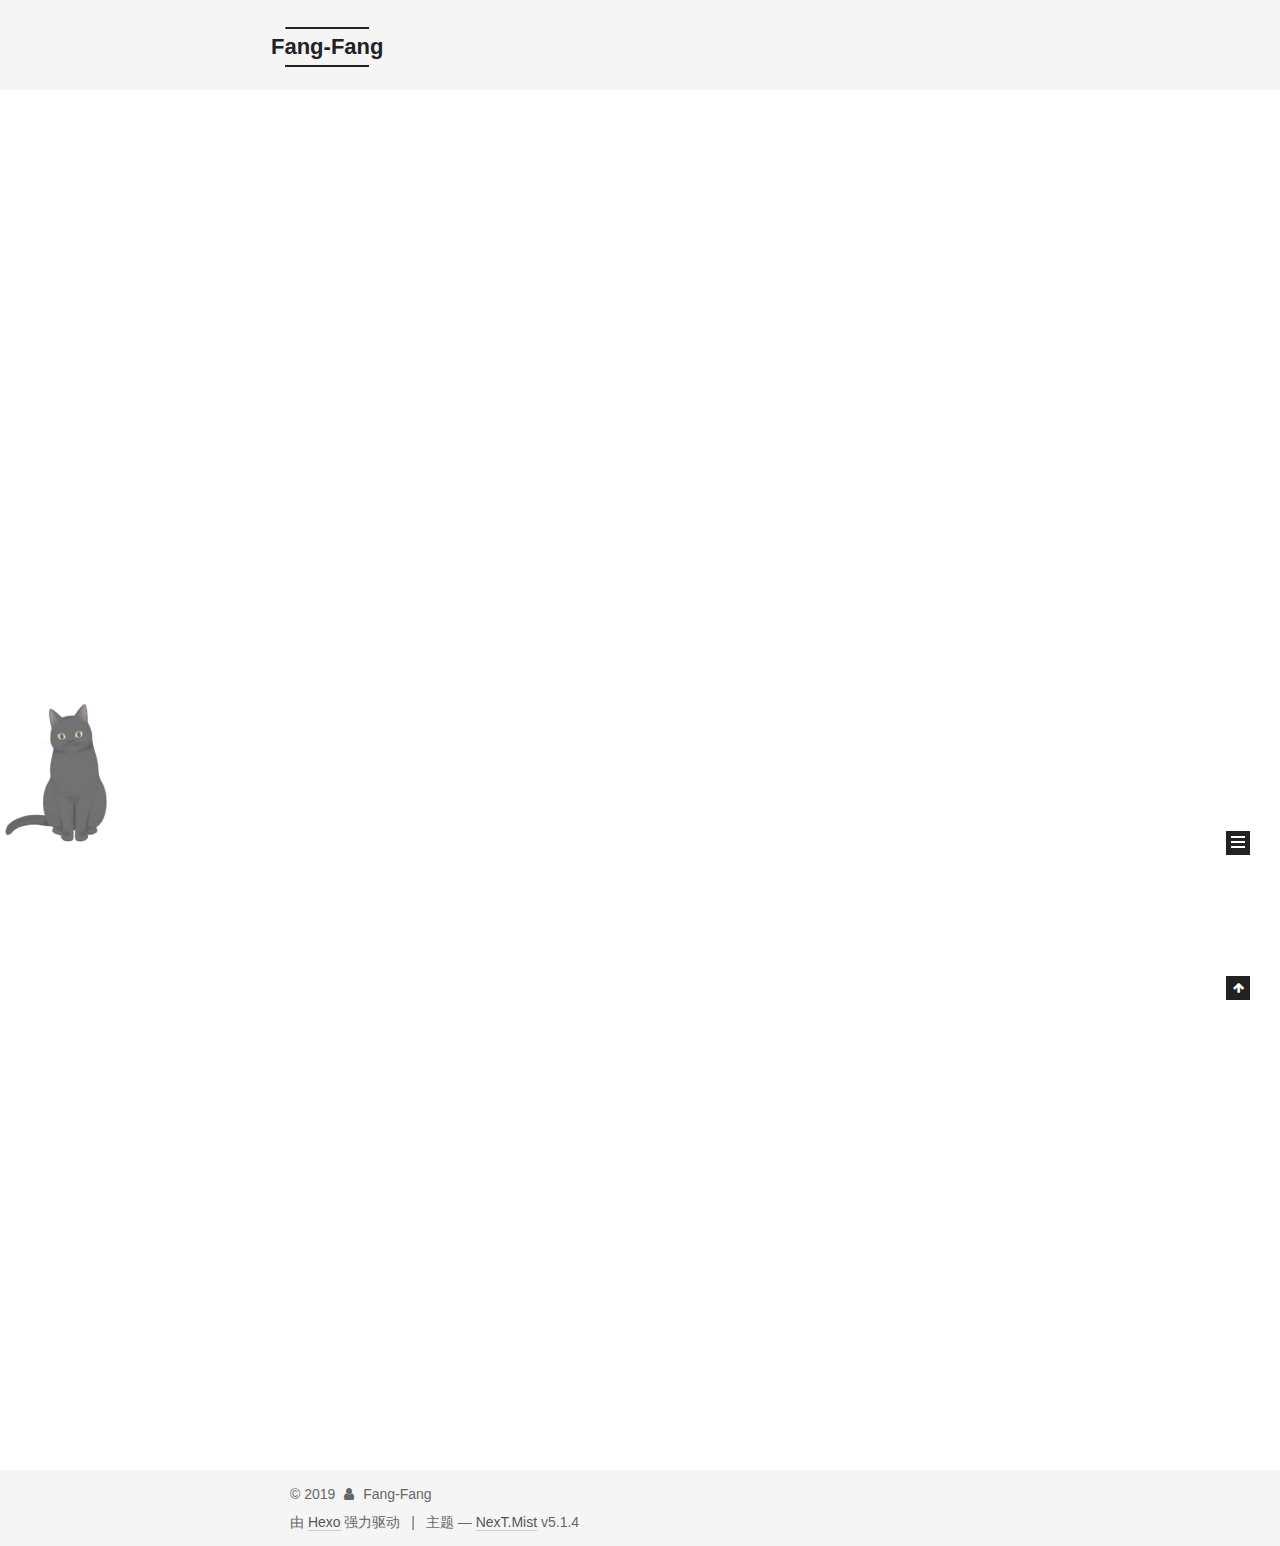
<file: index.html>
<!DOCTYPE html>



  


<html class="theme-next mist use-motion" lang="zh-Hans">
<head><meta name="generator" content="Hexo 3.9.0">
  <meta charset="UTF-8">
<meta http-equiv="X-UA-Compatible" content="IE=edge">
<meta name="viewport" content="width=device-width, initial-scale=1, maximum-scale=1">
<meta name="theme-color" content="#222">









<meta http-equiv="Cache-Control" content="no-transform">
<meta http-equiv="Cache-Control" content="no-siteapp">
















  
  
  <link href="/lib/fancybox/source/jquery.fancybox.css?v=2.1.5" rel="stylesheet" type="text/css">







<link href="/lib/font-awesome/css/font-awesome.min.css?v=4.6.2" rel="stylesheet" type="text/css">

<link href="/css/main.css?v=5.1.4" rel="stylesheet" type="text/css">


  <link rel="apple-touch-icon" sizes="180x180" href="/images/apple-touch-icon-next.png?v=5.1.4">


  <link rel="icon" type="image/png" sizes="32x32" href="/images/favicon-32x32-next.png?v=5.1.4">


  <link rel="icon" type="image/png" sizes="16x16" href="/images/favicon-16x16-next.png?v=5.1.4">


  <link rel="mask-icon" href="/images/logo.svg?v=5.1.4" color="#222">





  <meta name="keywords" content="Hexo, NexT">










<meta property="og:type" content="website">
<meta property="og:title" content="Fang-Fang">
<meta property="og:url" content="http://yoursite.com/index.html">
<meta property="og:site_name" content="Fang-Fang">
<meta property="og:locale" content="zh-Hans">
<meta name="twitter:card" content="summary">
<meta name="twitter:title" content="Fang-Fang">



<script type="text/javascript" id="hexo.configurations">
  var NexT = window.NexT || {};
  var CONFIG = {
    root: '/',
    scheme: 'Mist',
    version: '5.1.4',
    sidebar: {"position":"left","display":"post","offset":12,"b2t":false,"scrollpercent":false,"onmobile":false},
    fancybox: true,
    tabs: true,
    motion: {"enable":true,"async":false,"transition":{"post_block":"fadeIn","post_header":"slideDownIn","post_body":"slideDownIn","coll_header":"slideLeftIn","sidebar":"slideUpIn"}},
    duoshuo: {
      userId: '0',
      author: '博主'
    },
    algolia: {
      applicationID: '',
      apiKey: '',
      indexName: '',
      hits: {"per_page":10},
      labels: {"input_placeholder":"Search for Posts","hits_empty":"We didn't find any results for the search: ${query}","hits_stats":"${hits} results found in ${time} ms"}
    }
  };
</script>



  <link rel="canonical" href="http://yoursite.com/">





  <title>Fang-Fang</title>
  








</head>

<body itemscope itemtype="http://schema.org/WebPage" lang="zh-Hans">

  
  
    
  

  <div class="container sidebar-position-left 
  page-home">
    <div class="headband"></div>

    <header id="header" class="header" itemscope itemtype="http://schema.org/WPHeader">
      <div class="header-inner"><div class="site-brand-wrapper">
  <div class="site-meta ">
    

    <div class="custom-logo-site-title">
      <a href="/" class="brand" rel="start">
        <span class="logo-line-before"><i></i></span>
        <span class="site-title">Fang-Fang</span>
        <span class="logo-line-after"><i></i></span>
      </a>
    </div>
      
        <p class="site-subtitle"></p>
      
  </div>

  <div class="site-nav-toggle">
    <button>
      <span class="btn-bar"></span>
      <span class="btn-bar"></span>
      <span class="btn-bar"></span>
    </button>
  </div>
</div>

<nav class="site-nav">
  

  
    <ul id="menu" class="menu">
      
        
        <li class="menu-item menu-item-home">
          <a href="/" rel="section">
            
              <i class="menu-item-icon fa fa-fw fa-home"></i> <br>
            
            首页
          </a>
        </li>
      
        
        <li class="menu-item menu-item-about">
          <a href="/about/" rel="section">
            
              <i class="menu-item-icon fa fa-fw fa-user"></i> <br>
            
            关于
          </a>
        </li>
      
        
        <li class="menu-item menu-item-tags">
          <a href="/tags/" rel="section">
            
              <i class="menu-item-icon fa fa-fw fa-tags"></i> <br>
            
            标签
          </a>
        </li>
      
        
        <li class="menu-item menu-item-categories">
          <a href="/categories/" rel="section">
            
              <i class="menu-item-icon fa fa-fw fa-th"></i> <br>
            
            分类
          </a>
        </li>
      
        
        <li class="menu-item menu-item-archives">
          <a href="/archives/" rel="section">
            
              <i class="menu-item-icon fa fa-fw fa-archive"></i> <br>
            
            归档
          </a>
        </li>
      

      
    </ul>
  

  
</nav>



 </div>
    </header>

    <main id="main" class="main">
      <div class="main-inner">
        <div class="content-wrap">
          <div id="content" class="content">
            
  <section id="posts" class="posts-expand">
    
      

  

  
  
  

  <article class="post post-type-normal" itemscope itemtype="http://schema.org/Article">
  
  
  
  <div class="post-block">
    <link itemprop="mainEntityOfPage" href="http://yoursite.com/2019/07/06/newblog/">

    <span hidden itemprop="author" itemscope itemtype="http://schema.org/Person">
      <meta itemprop="name" content="Fang-Fang">
      <meta itemprop="description" content>
      <meta itemprop="image" content="/images/avatar.gif">
    </span>

    <span hidden itemprop="publisher" itemscope itemtype="http://schema.org/Organization">
      <meta itemprop="name" content="Fang-Fang">
    </span>

    
      <header class="post-header">

        
        
          <h1 class="post-title" itemprop="name headline">
                
                <a class="post-title-link" href="/2019/07/06/newblog/" itemprop="url">newblog</a></h1>
        

        <div class="post-meta">
          <span class="post-time">
            
              <span class="post-meta-item-icon">
                <i class="fa fa-calendar-o"></i>
              </span>
              
                <span class="post-meta-item-text">发表于</span>
              
              <time title="创建于" itemprop="dateCreated datePublished" datetime="2019-07-06T21:06:29+08:00">
                2019-07-06
              </time>
            

            

            
          </span>

          

          
            
          

          
          

          

          

          

        </div>
      </header>
    

    
    
    
    <div class="post-body" itemprop="articleBody">

      
      

      
        
          
            <h2 id="第一章"><a href="#第一章" class="headerlink" title="第一章"></a>第一章</h2><p>hello world!</p>

          
        
      
    </div>
    
    
    

    

    

    

    <footer class="post-footer">
      

      

      

      
      
        <div class="post-eof"></div>
      
    </footer>
  </div>
  
  
  
  </article>


    
      

  

  
  
  

  <article class="post post-type-normal" itemscope itemtype="http://schema.org/Article">
  
  
  
  <div class="post-block">
    <link itemprop="mainEntityOfPage" href="http://yoursite.com/2019/07/06/hello-world/">

    <span hidden itemprop="author" itemscope itemtype="http://schema.org/Person">
      <meta itemprop="name" content="Fang-Fang">
      <meta itemprop="description" content>
      <meta itemprop="image" content="/images/avatar.gif">
    </span>

    <span hidden itemprop="publisher" itemscope itemtype="http://schema.org/Organization">
      <meta itemprop="name" content="Fang-Fang">
    </span>

    
      <header class="post-header">

        
        
          <h1 class="post-title" itemprop="name headline">
                
                <a class="post-title-link" href="/2019/07/06/hello-world/" itemprop="url">Hello World</a></h1>
        

        <div class="post-meta">
          <span class="post-time">
            
              <span class="post-meta-item-icon">
                <i class="fa fa-calendar-o"></i>
              </span>
              
                <span class="post-meta-item-text">发表于</span>
              
              <time title="创建于" itemprop="dateCreated datePublished" datetime="2019-07-06T20:30:34+08:00">
                2019-07-06
              </time>
            

            

            
          </span>

          

          
            
          

          
          

          

          

          

        </div>
      </header>
    

    
    
    
    <div class="post-body" itemprop="articleBody">

      
      

      
        
          
            <p>Welcome to <a href="https://hexo.io/" target="_blank" rel="noopener">Hexo</a>! This is your very first post. Check <a href="https://hexo.io/docs/" target="_blank" rel="noopener">documentation</a> for more info. If you get any problems when using Hexo, you can find the answer in <a href="https://hexo.io/docs/troubleshooting.html" target="_blank" rel="noopener">troubleshooting</a> or you can ask me on <a href="https://github.com/hexojs/hexo/issues" target="_blank" rel="noopener">GitHub</a>.</p>
<h2 id="Quick-Start"><a href="#Quick-Start" class="headerlink" title="Quick Start"></a>Quick Start</h2><h3 id="Create-a-new-post"><a href="#Create-a-new-post" class="headerlink" title="Create a new post"></a>Create a new post</h3><figure class="highlight bash"><table><tr><td class="gutter"><pre><span class="line">1</span><br></pre></td><td class="code"><pre><span class="line">$ hexo new <span class="string">"My New Post"</span></span><br></pre></td></tr></table></figure>

<p>More info: <a href="https://hexo.io/docs/writing.html" target="_blank" rel="noopener">Writing</a></p>
<h3 id="Run-server"><a href="#Run-server" class="headerlink" title="Run server"></a>Run server</h3><figure class="highlight bash"><table><tr><td class="gutter"><pre><span class="line">1</span><br></pre></td><td class="code"><pre><span class="line">$ hexo server</span><br></pre></td></tr></table></figure>

<p>More info: <a href="https://hexo.io/docs/server.html" target="_blank" rel="noopener">Server</a></p>
<h3 id="Generate-static-files"><a href="#Generate-static-files" class="headerlink" title="Generate static files"></a>Generate static files</h3><figure class="highlight bash"><table><tr><td class="gutter"><pre><span class="line">1</span><br></pre></td><td class="code"><pre><span class="line">$ hexo generate</span><br></pre></td></tr></table></figure>

<p>More info: <a href="https://hexo.io/docs/generating.html" target="_blank" rel="noopener">Generating</a></p>
<h3 id="Deploy-to-remote-sites"><a href="#Deploy-to-remote-sites" class="headerlink" title="Deploy to remote sites"></a>Deploy to remote sites</h3><figure class="highlight bash"><table><tr><td class="gutter"><pre><span class="line">1</span><br></pre></td><td class="code"><pre><span class="line">$ hexo deploy</span><br></pre></td></tr></table></figure>

<p>More info: <a href="https://hexo.io/docs/deployment.html" target="_blank" rel="noopener">Deployment</a></p>

          
        
      
    </div>
    
    
    

    

    

    

    <footer class="post-footer">
      

      

      

      
      
        <div class="post-eof"></div>
      
    </footer>
  </div>
  
  
  
  </article>


    
  </section>

  


          </div>
          


          

        </div>
        
          
  
  <div class="sidebar-toggle">
    <div class="sidebar-toggle-line-wrap">
      <span class="sidebar-toggle-line sidebar-toggle-line-first"></span>
      <span class="sidebar-toggle-line sidebar-toggle-line-middle"></span>
      <span class="sidebar-toggle-line sidebar-toggle-line-last"></span>
    </div>
  </div>

  <aside id="sidebar" class="sidebar">
    
    <div class="sidebar-inner">

      

      

      <section class="site-overview-wrap sidebar-panel sidebar-panel-active">
        <div class="site-overview">
          <div class="site-author motion-element" itemprop="author" itemscope itemtype="http://schema.org/Person">
            
              <p class="site-author-name" itemprop="name">Fang-Fang</p>
              <p class="site-description motion-element" itemprop="description"></p>
          </div>

          <nav class="site-state motion-element">

            
              <div class="site-state-item site-state-posts">
              
                <a href="/archives/">
              
                  <span class="site-state-item-count">2</span>
                  <span class="site-state-item-name">日志</span>
                </a>
              </div>
            

            

            

          </nav>

          

          

          
          

          
          

          

        </div>
      </section>

      

      

    </div>
  </aside>


        
      </div>
    </main>

    <footer id="footer" class="footer">
      <div class="footer-inner">
        <div class="copyright">&copy; <span itemprop="copyrightYear">2019</span>
  <span class="with-love">
    <i class="fa fa-user"></i>
  </span>
  <span class="author" itemprop="copyrightHolder">Fang-Fang</span>

  
</div>


  <div class="powered-by">由 <a class="theme-link" target="_blank" href="https://hexo.io">Hexo</a> 强力驱动</div>



  <span class="post-meta-divider">|</span>



  <div class="theme-info">主题 &mdash; <a class="theme-link" target="_blank" href="https://github.com/iissnan/hexo-theme-next">NexT.Mist</a> v5.1.4</div>




        







        
      </div>
    </footer>

    
      <div class="back-to-top">
        <i class="fa fa-arrow-up"></i>
        
      </div>
    

    

  </div>

  

<script type="text/javascript">
  if (Object.prototype.toString.call(window.Promise) !== '[object Function]') {
    window.Promise = null;
  }
</script>









  












  
  
    <script type="text/javascript" src="/lib/jquery/index.js?v=2.1.3"></script>
  

  
  
    <script type="text/javascript" src="/lib/fastclick/lib/fastclick.min.js?v=1.0.6"></script>
  

  
  
    <script type="text/javascript" src="/lib/jquery_lazyload/jquery.lazyload.js?v=1.9.7"></script>
  

  
  
    <script type="text/javascript" src="/lib/velocity/velocity.min.js?v=1.2.1"></script>
  

  
  
    <script type="text/javascript" src="/lib/velocity/velocity.ui.min.js?v=1.2.1"></script>
  

  
  
    <script type="text/javascript" src="/lib/fancybox/source/jquery.fancybox.pack.js?v=2.1.5"></script>
  


  


  <script type="text/javascript" src="/js/src/utils.js?v=5.1.4"></script>

  <script type="text/javascript" src="/js/src/motion.js?v=5.1.4"></script>



  
  

  

  


  <script type="text/javascript" src="/js/src/bootstrap.js?v=5.1.4"></script>



  


  




	





  





  












  





  

  

  

  
  

  

  

  

<script src="/live2dw/lib/L2Dwidget.min.js?094cbace49a39548bed64abff5988b05"></script><script>L2Dwidget.init({"pluginRootPath":"live2dw/","pluginJsPath":"lib/","pluginModelPath":"assets/","tagMode":false,"debug":false,"model":{"jsonPath":"/live2dw/assets/hijiki.model.json"},"display":{"position":"left","width":150,"height":300},"mobile":{"show":true},"react":{"opacity":0.7},"log":false});</script></body>
</html>
</file>
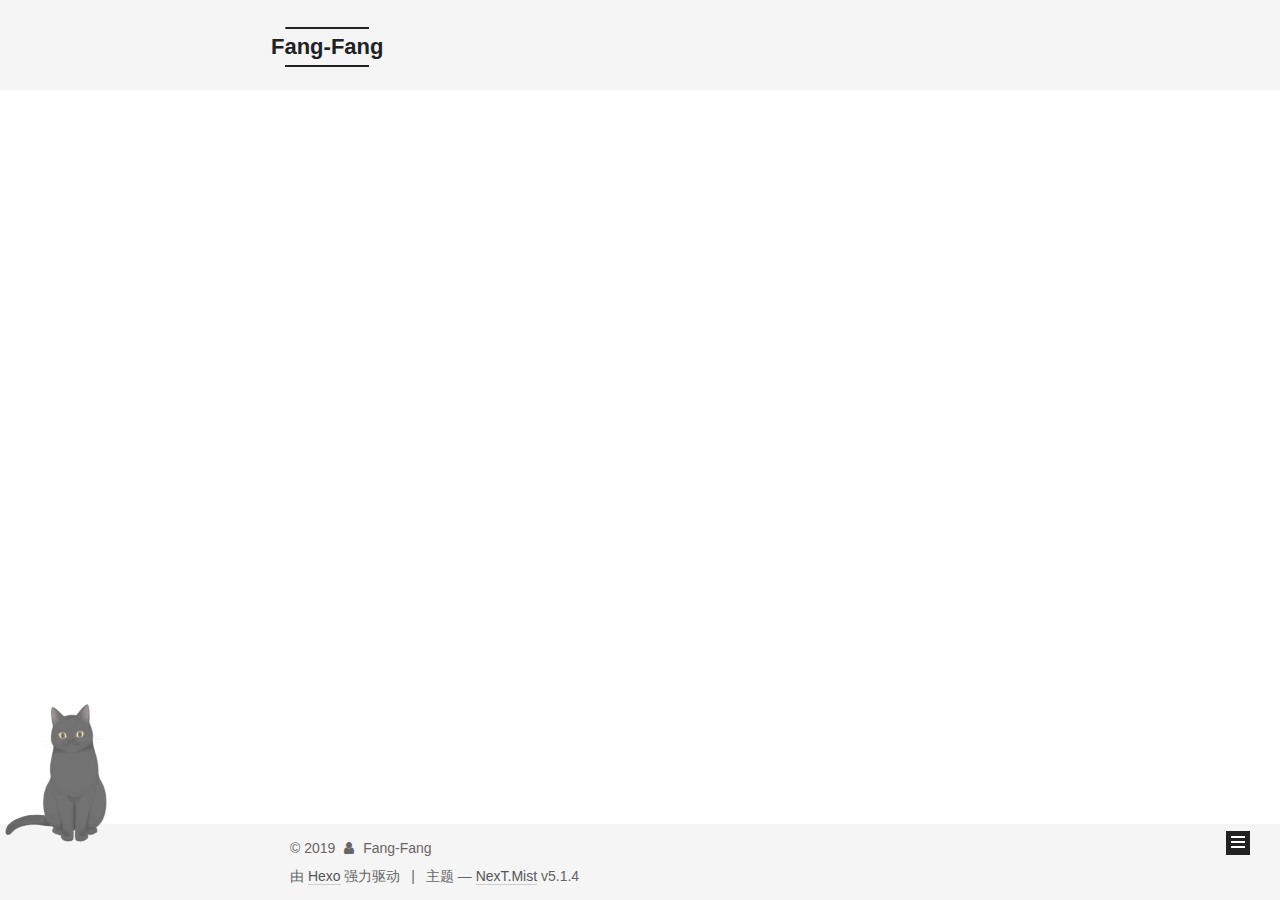
<file: archives/index.html>
<!DOCTYPE html>



  


<html class="theme-next mist use-motion" lang="zh-Hans">
<head><meta name="generator" content="Hexo 3.9.0">
  <meta charset="UTF-8">
<meta http-equiv="X-UA-Compatible" content="IE=edge">
<meta name="viewport" content="width=device-width, initial-scale=1, maximum-scale=1">
<meta name="theme-color" content="#222">









<meta http-equiv="Cache-Control" content="no-transform">
<meta http-equiv="Cache-Control" content="no-siteapp">
















  
  
  <link href="/lib/fancybox/source/jquery.fancybox.css?v=2.1.5" rel="stylesheet" type="text/css">







<link href="/lib/font-awesome/css/font-awesome.min.css?v=4.6.2" rel="stylesheet" type="text/css">

<link href="/css/main.css?v=5.1.4" rel="stylesheet" type="text/css">


  <link rel="apple-touch-icon" sizes="180x180" href="/images/apple-touch-icon-next.png?v=5.1.4">


  <link rel="icon" type="image/png" sizes="32x32" href="/images/favicon-32x32-next.png?v=5.1.4">


  <link rel="icon" type="image/png" sizes="16x16" href="/images/favicon-16x16-next.png?v=5.1.4">


  <link rel="mask-icon" href="/images/logo.svg?v=5.1.4" color="#222">





  <meta name="keywords" content="Hexo, NexT">










<meta property="og:type" content="website">
<meta property="og:title" content="Fang-Fang">
<meta property="og:url" content="http://yoursite.com/archives/index.html">
<meta property="og:site_name" content="Fang-Fang">
<meta property="og:locale" content="zh-Hans">
<meta name="twitter:card" content="summary">
<meta name="twitter:title" content="Fang-Fang">



<script type="text/javascript" id="hexo.configurations">
  var NexT = window.NexT || {};
  var CONFIG = {
    root: '/',
    scheme: 'Mist',
    version: '5.1.4',
    sidebar: {"position":"left","display":"post","offset":12,"b2t":false,"scrollpercent":false,"onmobile":false},
    fancybox: true,
    tabs: true,
    motion: {"enable":true,"async":false,"transition":{"post_block":"fadeIn","post_header":"slideDownIn","post_body":"slideDownIn","coll_header":"slideLeftIn","sidebar":"slideUpIn"}},
    duoshuo: {
      userId: '0',
      author: '博主'
    },
    algolia: {
      applicationID: '',
      apiKey: '',
      indexName: '',
      hits: {"per_page":10},
      labels: {"input_placeholder":"Search for Posts","hits_empty":"We didn't find any results for the search: ${query}","hits_stats":"${hits} results found in ${time} ms"}
    }
  };
</script>



  <link rel="canonical" href="http://yoursite.com/archives/">





  <title>归档 | Fang-Fang</title>
  








</head>

<body itemscope itemtype="http://schema.org/WebPage" lang="zh-Hans">

  
  
    
  

  <div class="container sidebar-position-left page-archive">
    <div class="headband"></div>

    <header id="header" class="header" itemscope itemtype="http://schema.org/WPHeader">
      <div class="header-inner"><div class="site-brand-wrapper">
  <div class="site-meta ">
    

    <div class="custom-logo-site-title">
      <a href="/" class="brand" rel="start">
        <span class="logo-line-before"><i></i></span>
        <span class="site-title">Fang-Fang</span>
        <span class="logo-line-after"><i></i></span>
      </a>
    </div>
      
        <p class="site-subtitle"></p>
      
  </div>

  <div class="site-nav-toggle">
    <button>
      <span class="btn-bar"></span>
      <span class="btn-bar"></span>
      <span class="btn-bar"></span>
    </button>
  </div>
</div>

<nav class="site-nav">
  

  
    <ul id="menu" class="menu">
      
        
        <li class="menu-item menu-item-home">
          <a href="/" rel="section">
            
              <i class="menu-item-icon fa fa-fw fa-home"></i> <br>
            
            首页
          </a>
        </li>
      
        
        <li class="menu-item menu-item-about">
          <a href="/about/" rel="section">
            
              <i class="menu-item-icon fa fa-fw fa-user"></i> <br>
            
            关于
          </a>
        </li>
      
        
        <li class="menu-item menu-item-tags">
          <a href="/tags/" rel="section">
            
              <i class="menu-item-icon fa fa-fw fa-tags"></i> <br>
            
            标签
          </a>
        </li>
      
        
        <li class="menu-item menu-item-categories">
          <a href="/categories/" rel="section">
            
              <i class="menu-item-icon fa fa-fw fa-th"></i> <br>
            
            分类
          </a>
        </li>
      
        
        <li class="menu-item menu-item-archives">
          <a href="/archives/" rel="section">
            
              <i class="menu-item-icon fa fa-fw fa-archive"></i> <br>
            
            归档
          </a>
        </li>
      

      
    </ul>
  

  
</nav>



 </div>
    </header>

    <main id="main" class="main">
      <div class="main-inner">
        <div class="content-wrap">
          <div id="content" class="content">
            

  
  
  
  <div class="post-block archive">
    <div id="posts" class="posts-collapse">
      <span class="archive-move-on"></span>

      <span class="archive-page-counter">
        
        
        
          
        
        嗯..! 目前共计 2 篇日志。 继续努力。
      </span>

      

        
        
        

        
          
          <div class="collection-title">
            <h1 class="archive-year" id="archive-year-2019">2019</h1>
          </div>
        
        

        

  <article class="post post-type-normal" itemscope itemtype="http://schema.org/Article">
    <header class="post-header">

      <h2 class="post-title">
        
            <a class="post-title-link" href="/2019/07/06/newblog/" itemprop="url">
              
                <span itemprop="name">newblog</span>
              
            </a>
        
      </h2>

      <div class="post-meta">
        <time class="post-time" itemprop="dateCreated" datetime="2019-07-06T21:06:29+08:00" content="2019-07-06">
          07-06
        </time>
      </div>

    </header>
  </article>



      

        
        
        

        
        

        

  <article class="post post-type-normal" itemscope itemtype="http://schema.org/Article">
    <header class="post-header">

      <h2 class="post-title">
        
            <a class="post-title-link" href="/2019/07/06/hello-world/" itemprop="url">
              
                <span itemprop="name">Hello World</span>
              
            </a>
        
      </h2>

      <div class="post-meta">
        <time class="post-time" itemprop="dateCreated" datetime="2019-07-06T20:30:34+08:00" content="2019-07-06">
          07-06
        </time>
      </div>

    </header>
  </article>



      

    </div>
  </div>
  
  
  

  



          </div>
          


          

        </div>
        
          
  
  <div class="sidebar-toggle">
    <div class="sidebar-toggle-line-wrap">
      <span class="sidebar-toggle-line sidebar-toggle-line-first"></span>
      <span class="sidebar-toggle-line sidebar-toggle-line-middle"></span>
      <span class="sidebar-toggle-line sidebar-toggle-line-last"></span>
    </div>
  </div>

  <aside id="sidebar" class="sidebar">
    
    <div class="sidebar-inner">

      

      

      <section class="site-overview-wrap sidebar-panel sidebar-panel-active">
        <div class="site-overview">
          <div class="site-author motion-element" itemprop="author" itemscope itemtype="http://schema.org/Person">
            
              <p class="site-author-name" itemprop="name">Fang-Fang</p>
              <p class="site-description motion-element" itemprop="description"></p>
          </div>

          <nav class="site-state motion-element">

            
              <div class="site-state-item site-state-posts">
              
                <a href="/archives/">
              
                  <span class="site-state-item-count">2</span>
                  <span class="site-state-item-name">日志</span>
                </a>
              </div>
            

            

            

          </nav>

          

          

          
          

          
          

          

        </div>
      </section>

      

      

    </div>
  </aside>


        
      </div>
    </main>

    <footer id="footer" class="footer">
      <div class="footer-inner">
        <div class="copyright">&copy; <span itemprop="copyrightYear">2019</span>
  <span class="with-love">
    <i class="fa fa-user"></i>
  </span>
  <span class="author" itemprop="copyrightHolder">Fang-Fang</span>

  
</div>


  <div class="powered-by">由 <a class="theme-link" target="_blank" href="https://hexo.io">Hexo</a> 强力驱动</div>



  <span class="post-meta-divider">|</span>



  <div class="theme-info">主题 &mdash; <a class="theme-link" target="_blank" href="https://github.com/iissnan/hexo-theme-next">NexT.Mist</a> v5.1.4</div>




        







        
      </div>
    </footer>

    
      <div class="back-to-top">
        <i class="fa fa-arrow-up"></i>
        
      </div>
    

    

  </div>

  

<script type="text/javascript">
  if (Object.prototype.toString.call(window.Promise) !== '[object Function]') {
    window.Promise = null;
  }
</script>









  












  
  
    <script type="text/javascript" src="/lib/jquery/index.js?v=2.1.3"></script>
  

  
  
    <script type="text/javascript" src="/lib/fastclick/lib/fastclick.min.js?v=1.0.6"></script>
  

  
  
    <script type="text/javascript" src="/lib/jquery_lazyload/jquery.lazyload.js?v=1.9.7"></script>
  

  
  
    <script type="text/javascript" src="/lib/velocity/velocity.min.js?v=1.2.1"></script>
  

  
  
    <script type="text/javascript" src="/lib/velocity/velocity.ui.min.js?v=1.2.1"></script>
  

  
  
    <script type="text/javascript" src="/lib/fancybox/source/jquery.fancybox.pack.js?v=2.1.5"></script>
  


  


  <script type="text/javascript" src="/js/src/utils.js?v=5.1.4"></script>

  <script type="text/javascript" src="/js/src/motion.js?v=5.1.4"></script>



  
  

  

  


  <script type="text/javascript" src="/js/src/bootstrap.js?v=5.1.4"></script>



  


  




	





  





  












  





  

  

  

  
  

  

  

  

<script src="/live2dw/lib/L2Dwidget.min.js?094cbace49a39548bed64abff5988b05"></script><script>L2Dwidget.init({"pluginRootPath":"live2dw/","pluginJsPath":"lib/","pluginModelPath":"assets/","tagMode":false,"debug":false,"model":{"jsonPath":"/live2dw/assets/hijiki.model.json"},"display":{"position":"left","width":150,"height":300},"mobile":{"show":true},"react":{"opacity":0.7},"log":false});</script></body>
</html>
</file>
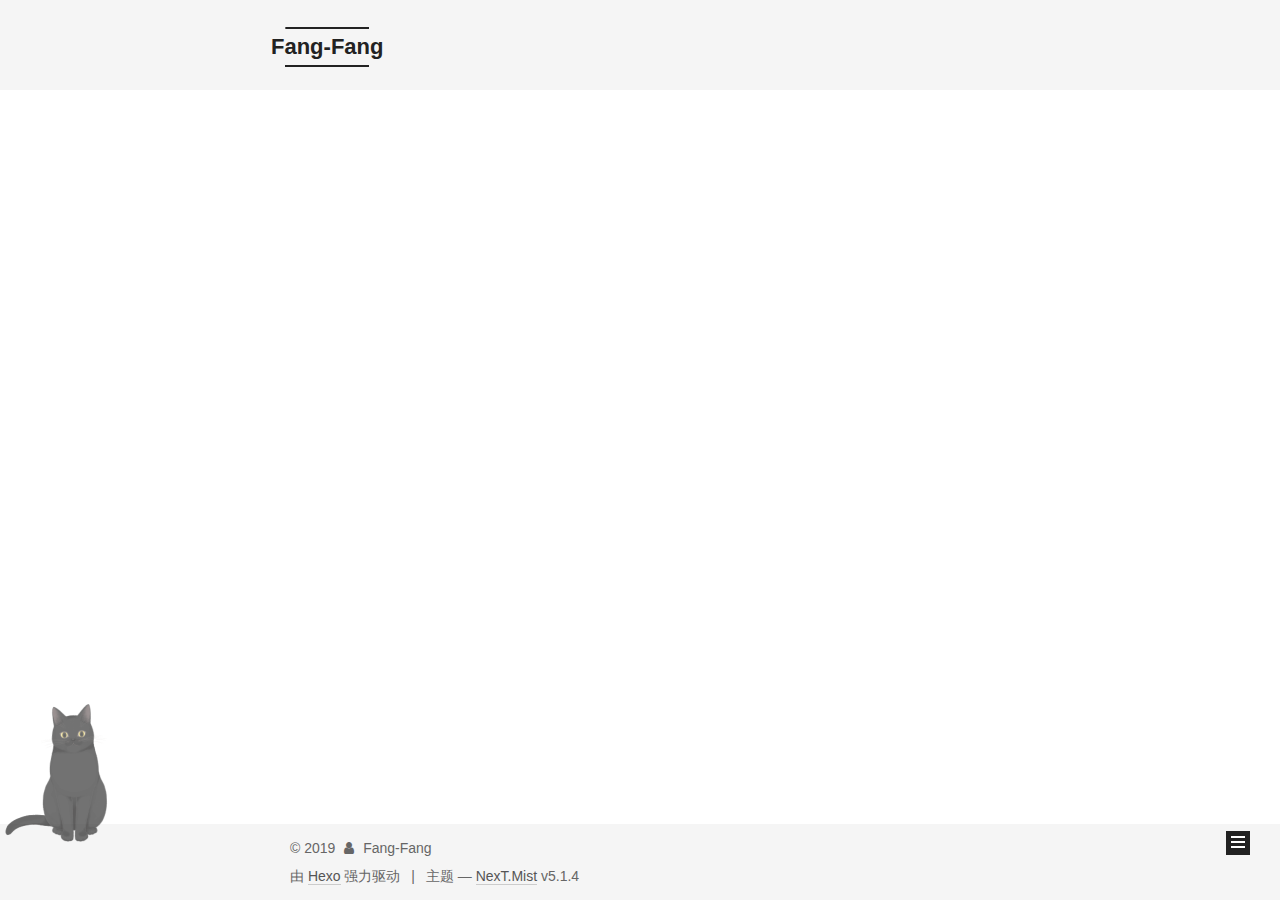
<file: archives/2019/index.html>
<!DOCTYPE html>



  


<html class="theme-next mist use-motion" lang="zh-Hans">
<head><meta name="generator" content="Hexo 3.9.0">
  <meta charset="UTF-8">
<meta http-equiv="X-UA-Compatible" content="IE=edge">
<meta name="viewport" content="width=device-width, initial-scale=1, maximum-scale=1">
<meta name="theme-color" content="#222">









<meta http-equiv="Cache-Control" content="no-transform">
<meta http-equiv="Cache-Control" content="no-siteapp">
















  
  
  <link href="/lib/fancybox/source/jquery.fancybox.css?v=2.1.5" rel="stylesheet" type="text/css">







<link href="/lib/font-awesome/css/font-awesome.min.css?v=4.6.2" rel="stylesheet" type="text/css">

<link href="/css/main.css?v=5.1.4" rel="stylesheet" type="text/css">


  <link rel="apple-touch-icon" sizes="180x180" href="/images/apple-touch-icon-next.png?v=5.1.4">


  <link rel="icon" type="image/png" sizes="32x32" href="/images/favicon-32x32-next.png?v=5.1.4">


  <link rel="icon" type="image/png" sizes="16x16" href="/images/favicon-16x16-next.png?v=5.1.4">


  <link rel="mask-icon" href="/images/logo.svg?v=5.1.4" color="#222">





  <meta name="keywords" content="Hexo, NexT">










<meta property="og:type" content="website">
<meta property="og:title" content="Fang-Fang">
<meta property="og:url" content="http://yoursite.com/archives/2019/index.html">
<meta property="og:site_name" content="Fang-Fang">
<meta property="og:locale" content="zh-Hans">
<meta name="twitter:card" content="summary">
<meta name="twitter:title" content="Fang-Fang">



<script type="text/javascript" id="hexo.configurations">
  var NexT = window.NexT || {};
  var CONFIG = {
    root: '/',
    scheme: 'Mist',
    version: '5.1.4',
    sidebar: {"position":"left","display":"post","offset":12,"b2t":false,"scrollpercent":false,"onmobile":false},
    fancybox: true,
    tabs: true,
    motion: {"enable":true,"async":false,"transition":{"post_block":"fadeIn","post_header":"slideDownIn","post_body":"slideDownIn","coll_header":"slideLeftIn","sidebar":"slideUpIn"}},
    duoshuo: {
      userId: '0',
      author: '博主'
    },
    algolia: {
      applicationID: '',
      apiKey: '',
      indexName: '',
      hits: {"per_page":10},
      labels: {"input_placeholder":"Search for Posts","hits_empty":"We didn't find any results for the search: ${query}","hits_stats":"${hits} results found in ${time} ms"}
    }
  };
</script>



  <link rel="canonical" href="http://yoursite.com/archives/2019/">





  <title>归档 | Fang-Fang</title>
  








</head>

<body itemscope itemtype="http://schema.org/WebPage" lang="zh-Hans">

  
  
    
  

  <div class="container sidebar-position-left page-archive">
    <div class="headband"></div>

    <header id="header" class="header" itemscope itemtype="http://schema.org/WPHeader">
      <div class="header-inner"><div class="site-brand-wrapper">
  <div class="site-meta ">
    

    <div class="custom-logo-site-title">
      <a href="/" class="brand" rel="start">
        <span class="logo-line-before"><i></i></span>
        <span class="site-title">Fang-Fang</span>
        <span class="logo-line-after"><i></i></span>
      </a>
    </div>
      
        <p class="site-subtitle"></p>
      
  </div>

  <div class="site-nav-toggle">
    <button>
      <span class="btn-bar"></span>
      <span class="btn-bar"></span>
      <span class="btn-bar"></span>
    </button>
  </div>
</div>

<nav class="site-nav">
  

  
    <ul id="menu" class="menu">
      
        
        <li class="menu-item menu-item-home">
          <a href="/" rel="section">
            
              <i class="menu-item-icon fa fa-fw fa-home"></i> <br>
            
            首页
          </a>
        </li>
      
        
        <li class="menu-item menu-item-about">
          <a href="/about/" rel="section">
            
              <i class="menu-item-icon fa fa-fw fa-user"></i> <br>
            
            关于
          </a>
        </li>
      
        
        <li class="menu-item menu-item-tags">
          <a href="/tags/" rel="section">
            
              <i class="menu-item-icon fa fa-fw fa-tags"></i> <br>
            
            标签
          </a>
        </li>
      
        
        <li class="menu-item menu-item-categories">
          <a href="/categories/" rel="section">
            
              <i class="menu-item-icon fa fa-fw fa-th"></i> <br>
            
            分类
          </a>
        </li>
      
        
        <li class="menu-item menu-item-archives">
          <a href="/archives/" rel="section">
            
              <i class="menu-item-icon fa fa-fw fa-archive"></i> <br>
            
            归档
          </a>
        </li>
      

      
    </ul>
  

  
</nav>



 </div>
    </header>

    <main id="main" class="main">
      <div class="main-inner">
        <div class="content-wrap">
          <div id="content" class="content">
            

  
  
  
  <div class="post-block archive">
    <div id="posts" class="posts-collapse">
      <span class="archive-move-on"></span>

      <span class="archive-page-counter">
        
        
        
          
        
        嗯..! 目前共计 2 篇日志。 继续努力。
      </span>

      

        
        
        

        
          
          <div class="collection-title">
            <h1 class="archive-year" id="archive-year-2019">2019</h1>
          </div>
        
        

        

  <article class="post post-type-normal" itemscope itemtype="http://schema.org/Article">
    <header class="post-header">

      <h2 class="post-title">
        
            <a class="post-title-link" href="/2019/07/06/newblog/" itemprop="url">
              
                <span itemprop="name">newblog</span>
              
            </a>
        
      </h2>

      <div class="post-meta">
        <time class="post-time" itemprop="dateCreated" datetime="2019-07-06T21:06:29+08:00" content="2019-07-06">
          07-06
        </time>
      </div>

    </header>
  </article>



      

        
        
        

        
        

        

  <article class="post post-type-normal" itemscope itemtype="http://schema.org/Article">
    <header class="post-header">

      <h2 class="post-title">
        
            <a class="post-title-link" href="/2019/07/06/hello-world/" itemprop="url">
              
                <span itemprop="name">Hello World</span>
              
            </a>
        
      </h2>

      <div class="post-meta">
        <time class="post-time" itemprop="dateCreated" datetime="2019-07-06T20:30:34+08:00" content="2019-07-06">
          07-06
        </time>
      </div>

    </header>
  </article>



      

    </div>
  </div>
  
  
  

  



          </div>
          


          

        </div>
        
          
  
  <div class="sidebar-toggle">
    <div class="sidebar-toggle-line-wrap">
      <span class="sidebar-toggle-line sidebar-toggle-line-first"></span>
      <span class="sidebar-toggle-line sidebar-toggle-line-middle"></span>
      <span class="sidebar-toggle-line sidebar-toggle-line-last"></span>
    </div>
  </div>

  <aside id="sidebar" class="sidebar">
    
    <div class="sidebar-inner">

      

      

      <section class="site-overview-wrap sidebar-panel sidebar-panel-active">
        <div class="site-overview">
          <div class="site-author motion-element" itemprop="author" itemscope itemtype="http://schema.org/Person">
            
              <p class="site-author-name" itemprop="name">Fang-Fang</p>
              <p class="site-description motion-element" itemprop="description"></p>
          </div>

          <nav class="site-state motion-element">

            
              <div class="site-state-item site-state-posts">
              
                <a href="/archives/">
              
                  <span class="site-state-item-count">2</span>
                  <span class="site-state-item-name">日志</span>
                </a>
              </div>
            

            

            

          </nav>

          

          

          
          

          
          

          

        </div>
      </section>

      

      

    </div>
  </aside>


        
      </div>
    </main>

    <footer id="footer" class="footer">
      <div class="footer-inner">
        <div class="copyright">&copy; <span itemprop="copyrightYear">2019</span>
  <span class="with-love">
    <i class="fa fa-user"></i>
  </span>
  <span class="author" itemprop="copyrightHolder">Fang-Fang</span>

  
</div>


  <div class="powered-by">由 <a class="theme-link" target="_blank" href="https://hexo.io">Hexo</a> 强力驱动</div>



  <span class="post-meta-divider">|</span>



  <div class="theme-info">主题 &mdash; <a class="theme-link" target="_blank" href="https://github.com/iissnan/hexo-theme-next">NexT.Mist</a> v5.1.4</div>




        







        
      </div>
    </footer>

    
      <div class="back-to-top">
        <i class="fa fa-arrow-up"></i>
        
      </div>
    

    

  </div>

  

<script type="text/javascript">
  if (Object.prototype.toString.call(window.Promise) !== '[object Function]') {
    window.Promise = null;
  }
</script>









  












  
  
    <script type="text/javascript" src="/lib/jquery/index.js?v=2.1.3"></script>
  

  
  
    <script type="text/javascript" src="/lib/fastclick/lib/fastclick.min.js?v=1.0.6"></script>
  

  
  
    <script type="text/javascript" src="/lib/jquery_lazyload/jquery.lazyload.js?v=1.9.7"></script>
  

  
  
    <script type="text/javascript" src="/lib/velocity/velocity.min.js?v=1.2.1"></script>
  

  
  
    <script type="text/javascript" src="/lib/velocity/velocity.ui.min.js?v=1.2.1"></script>
  

  
  
    <script type="text/javascript" src="/lib/fancybox/source/jquery.fancybox.pack.js?v=2.1.5"></script>
  


  


  <script type="text/javascript" src="/js/src/utils.js?v=5.1.4"></script>

  <script type="text/javascript" src="/js/src/motion.js?v=5.1.4"></script>



  
  

  

  


  <script type="text/javascript" src="/js/src/bootstrap.js?v=5.1.4"></script>



  


  




	





  





  












  





  

  

  

  
  

  

  

  

<script src="/live2dw/lib/L2Dwidget.min.js?094cbace49a39548bed64abff5988b05"></script><script>L2Dwidget.init({"pluginRootPath":"live2dw/","pluginJsPath":"lib/","pluginModelPath":"assets/","tagMode":false,"debug":false,"model":{"jsonPath":"/live2dw/assets/hijiki.model.json"},"display":{"position":"left","width":150,"height":300},"mobile":{"show":true},"react":{"opacity":0.7},"log":false});</script></body>
</html>
</file>
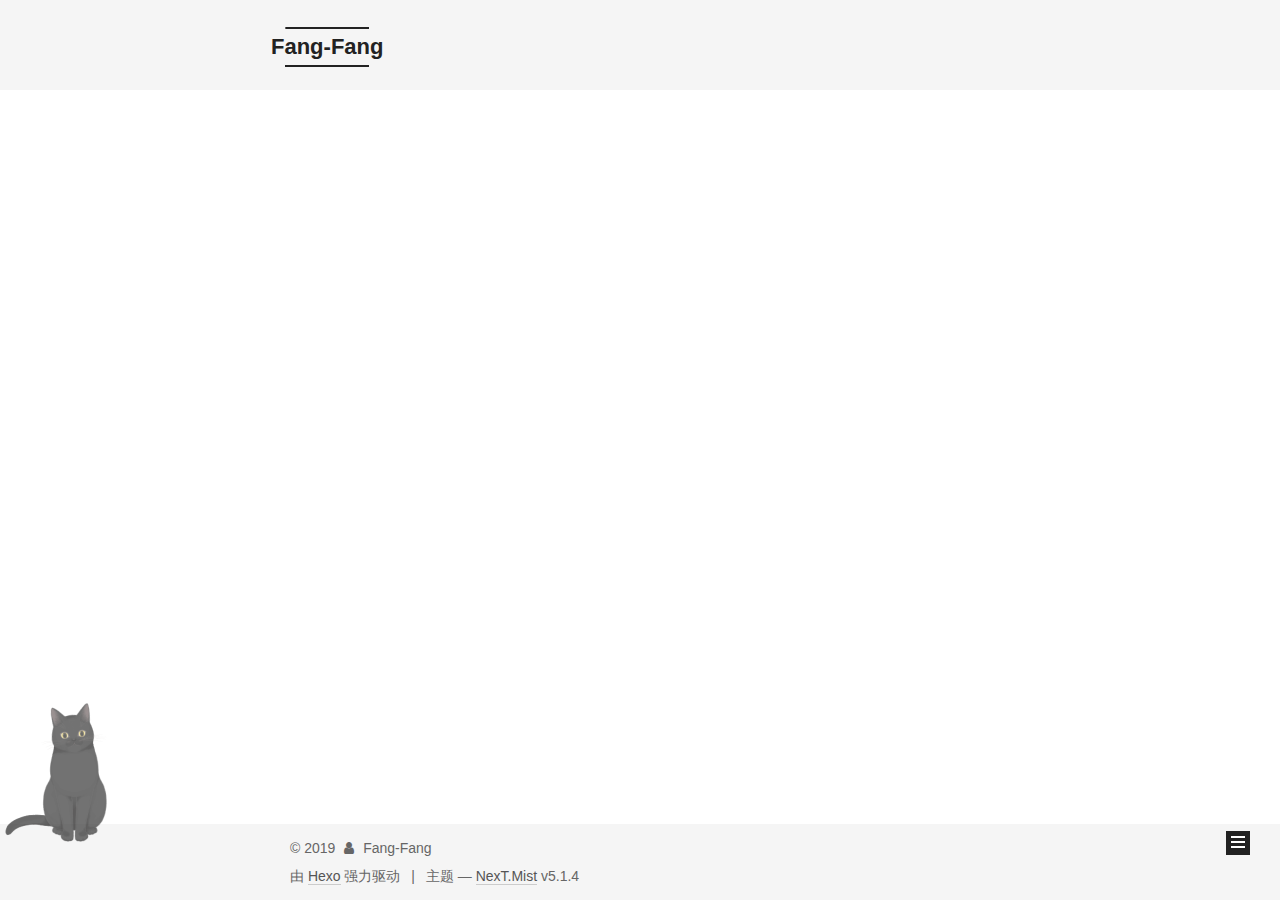
<file: archives/2019/07/index.html>
<!DOCTYPE html>



  


<html class="theme-next mist use-motion" lang="zh-Hans">
<head><meta name="generator" content="Hexo 3.9.0">
  <meta charset="UTF-8">
<meta http-equiv="X-UA-Compatible" content="IE=edge">
<meta name="viewport" content="width=device-width, initial-scale=1, maximum-scale=1">
<meta name="theme-color" content="#222">









<meta http-equiv="Cache-Control" content="no-transform">
<meta http-equiv="Cache-Control" content="no-siteapp">
















  
  
  <link href="/lib/fancybox/source/jquery.fancybox.css?v=2.1.5" rel="stylesheet" type="text/css">







<link href="/lib/font-awesome/css/font-awesome.min.css?v=4.6.2" rel="stylesheet" type="text/css">

<link href="/css/main.css?v=5.1.4" rel="stylesheet" type="text/css">


  <link rel="apple-touch-icon" sizes="180x180" href="/images/apple-touch-icon-next.png?v=5.1.4">


  <link rel="icon" type="image/png" sizes="32x32" href="/images/favicon-32x32-next.png?v=5.1.4">


  <link rel="icon" type="image/png" sizes="16x16" href="/images/favicon-16x16-next.png?v=5.1.4">


  <link rel="mask-icon" href="/images/logo.svg?v=5.1.4" color="#222">





  <meta name="keywords" content="Hexo, NexT">










<meta property="og:type" content="website">
<meta property="og:title" content="Fang-Fang">
<meta property="og:url" content="http://yoursite.com/archives/2019/07/index.html">
<meta property="og:site_name" content="Fang-Fang">
<meta property="og:locale" content="zh-Hans">
<meta name="twitter:card" content="summary">
<meta name="twitter:title" content="Fang-Fang">



<script type="text/javascript" id="hexo.configurations">
  var NexT = window.NexT || {};
  var CONFIG = {
    root: '/',
    scheme: 'Mist',
    version: '5.1.4',
    sidebar: {"position":"left","display":"post","offset":12,"b2t":false,"scrollpercent":false,"onmobile":false},
    fancybox: true,
    tabs: true,
    motion: {"enable":true,"async":false,"transition":{"post_block":"fadeIn","post_header":"slideDownIn","post_body":"slideDownIn","coll_header":"slideLeftIn","sidebar":"slideUpIn"}},
    duoshuo: {
      userId: '0',
      author: '博主'
    },
    algolia: {
      applicationID: '',
      apiKey: '',
      indexName: '',
      hits: {"per_page":10},
      labels: {"input_placeholder":"Search for Posts","hits_empty":"We didn't find any results for the search: ${query}","hits_stats":"${hits} results found in ${time} ms"}
    }
  };
</script>



  <link rel="canonical" href="http://yoursite.com/archives/2019/07/">





  <title>归档 | Fang-Fang</title>
  








</head>

<body itemscope itemtype="http://schema.org/WebPage" lang="zh-Hans">

  
  
    
  

  <div class="container sidebar-position-left page-archive">
    <div class="headband"></div>

    <header id="header" class="header" itemscope itemtype="http://schema.org/WPHeader">
      <div class="header-inner"><div class="site-brand-wrapper">
  <div class="site-meta ">
    

    <div class="custom-logo-site-title">
      <a href="/" class="brand" rel="start">
        <span class="logo-line-before"><i></i></span>
        <span class="site-title">Fang-Fang</span>
        <span class="logo-line-after"><i></i></span>
      </a>
    </div>
      
        <p class="site-subtitle"></p>
      
  </div>

  <div class="site-nav-toggle">
    <button>
      <span class="btn-bar"></span>
      <span class="btn-bar"></span>
      <span class="btn-bar"></span>
    </button>
  </div>
</div>

<nav class="site-nav">
  

  
    <ul id="menu" class="menu">
      
        
        <li class="menu-item menu-item-home">
          <a href="/" rel="section">
            
              <i class="menu-item-icon fa fa-fw fa-home"></i> <br>
            
            首页
          </a>
        </li>
      
        
        <li class="menu-item menu-item-about">
          <a href="/about/" rel="section">
            
              <i class="menu-item-icon fa fa-fw fa-user"></i> <br>
            
            关于
          </a>
        </li>
      
        
        <li class="menu-item menu-item-tags">
          <a href="/tags/" rel="section">
            
              <i class="menu-item-icon fa fa-fw fa-tags"></i> <br>
            
            标签
          </a>
        </li>
      
        
        <li class="menu-item menu-item-categories">
          <a href="/categories/" rel="section">
            
              <i class="menu-item-icon fa fa-fw fa-th"></i> <br>
            
            分类
          </a>
        </li>
      
        
        <li class="menu-item menu-item-archives">
          <a href="/archives/" rel="section">
            
              <i class="menu-item-icon fa fa-fw fa-archive"></i> <br>
            
            归档
          </a>
        </li>
      

      
    </ul>
  

  
</nav>



 </div>
    </header>

    <main id="main" class="main">
      <div class="main-inner">
        <div class="content-wrap">
          <div id="content" class="content">
            

  
  
  
  <div class="post-block archive">
    <div id="posts" class="posts-collapse">
      <span class="archive-move-on"></span>

      <span class="archive-page-counter">
        
        
        
          
        
        嗯..! 目前共计 2 篇日志。 继续努力。
      </span>

      

        
        
        

        
          
          <div class="collection-title">
            <h1 class="archive-year" id="archive-year-2019">2019</h1>
          </div>
        
        

        

  <article class="post post-type-normal" itemscope itemtype="http://schema.org/Article">
    <header class="post-header">

      <h2 class="post-title">
        
            <a class="post-title-link" href="/2019/07/06/newblog/" itemprop="url">
              
                <span itemprop="name">newblog</span>
              
            </a>
        
      </h2>

      <div class="post-meta">
        <time class="post-time" itemprop="dateCreated" datetime="2019-07-06T21:06:29+08:00" content="2019-07-06">
          07-06
        </time>
      </div>

    </header>
  </article>



      

        
        
        

        
        

        

  <article class="post post-type-normal" itemscope itemtype="http://schema.org/Article">
    <header class="post-header">

      <h2 class="post-title">
        
            <a class="post-title-link" href="/2019/07/06/hello-world/" itemprop="url">
              
                <span itemprop="name">Hello World</span>
              
            </a>
        
      </h2>

      <div class="post-meta">
        <time class="post-time" itemprop="dateCreated" datetime="2019-07-06T20:30:34+08:00" content="2019-07-06">
          07-06
        </time>
      </div>

    </header>
  </article>



      

    </div>
  </div>
  
  
  

  



          </div>
          


          

        </div>
        
          
  
  <div class="sidebar-toggle">
    <div class="sidebar-toggle-line-wrap">
      <span class="sidebar-toggle-line sidebar-toggle-line-first"></span>
      <span class="sidebar-toggle-line sidebar-toggle-line-middle"></span>
      <span class="sidebar-toggle-line sidebar-toggle-line-last"></span>
    </div>
  </div>

  <aside id="sidebar" class="sidebar">
    
    <div class="sidebar-inner">

      

      

      <section class="site-overview-wrap sidebar-panel sidebar-panel-active">
        <div class="site-overview">
          <div class="site-author motion-element" itemprop="author" itemscope itemtype="http://schema.org/Person">
            
              <p class="site-author-name" itemprop="name">Fang-Fang</p>
              <p class="site-description motion-element" itemprop="description"></p>
          </div>

          <nav class="site-state motion-element">

            
              <div class="site-state-item site-state-posts">
              
                <a href="/archives/">
              
                  <span class="site-state-item-count">2</span>
                  <span class="site-state-item-name">日志</span>
                </a>
              </div>
            

            

            

          </nav>

          

          

          
          

          
          

          

        </div>
      </section>

      

      

    </div>
  </aside>


        
      </div>
    </main>

    <footer id="footer" class="footer">
      <div class="footer-inner">
        <div class="copyright">&copy; <span itemprop="copyrightYear">2019</span>
  <span class="with-love">
    <i class="fa fa-user"></i>
  </span>
  <span class="author" itemprop="copyrightHolder">Fang-Fang</span>

  
</div>


  <div class="powered-by">由 <a class="theme-link" target="_blank" href="https://hexo.io">Hexo</a> 强力驱动</div>



  <span class="post-meta-divider">|</span>



  <div class="theme-info">主题 &mdash; <a class="theme-link" target="_blank" href="https://github.com/iissnan/hexo-theme-next">NexT.Mist</a> v5.1.4</div>




        







        
      </div>
    </footer>

    
      <div class="back-to-top">
        <i class="fa fa-arrow-up"></i>
        
      </div>
    

    

  </div>

  

<script type="text/javascript">
  if (Object.prototype.toString.call(window.Promise) !== '[object Function]') {
    window.Promise = null;
  }
</script>









  












  
  
    <script type="text/javascript" src="/lib/jquery/index.js?v=2.1.3"></script>
  

  
  
    <script type="text/javascript" src="/lib/fastclick/lib/fastclick.min.js?v=1.0.6"></script>
  

  
  
    <script type="text/javascript" src="/lib/jquery_lazyload/jquery.lazyload.js?v=1.9.7"></script>
  

  
  
    <script type="text/javascript" src="/lib/velocity/velocity.min.js?v=1.2.1"></script>
  

  
  
    <script type="text/javascript" src="/lib/velocity/velocity.ui.min.js?v=1.2.1"></script>
  

  
  
    <script type="text/javascript" src="/lib/fancybox/source/jquery.fancybox.pack.js?v=2.1.5"></script>
  


  


  <script type="text/javascript" src="/js/src/utils.js?v=5.1.4"></script>

  <script type="text/javascript" src="/js/src/motion.js?v=5.1.4"></script>



  
  

  

  


  <script type="text/javascript" src="/js/src/bootstrap.js?v=5.1.4"></script>



  


  




	





  





  












  





  

  

  

  
  

  

  

  

<script src="/live2dw/lib/L2Dwidget.min.js?094cbace49a39548bed64abff5988b05"></script><script>L2Dwidget.init({"pluginRootPath":"live2dw/","pluginJsPath":"lib/","pluginModelPath":"assets/","tagMode":false,"debug":false,"model":{"jsonPath":"/live2dw/assets/hijiki.model.json"},"display":{"position":"left","width":150,"height":300},"mobile":{"show":true},"react":{"opacity":0.7},"log":false});</script></body>
</html>
</file>
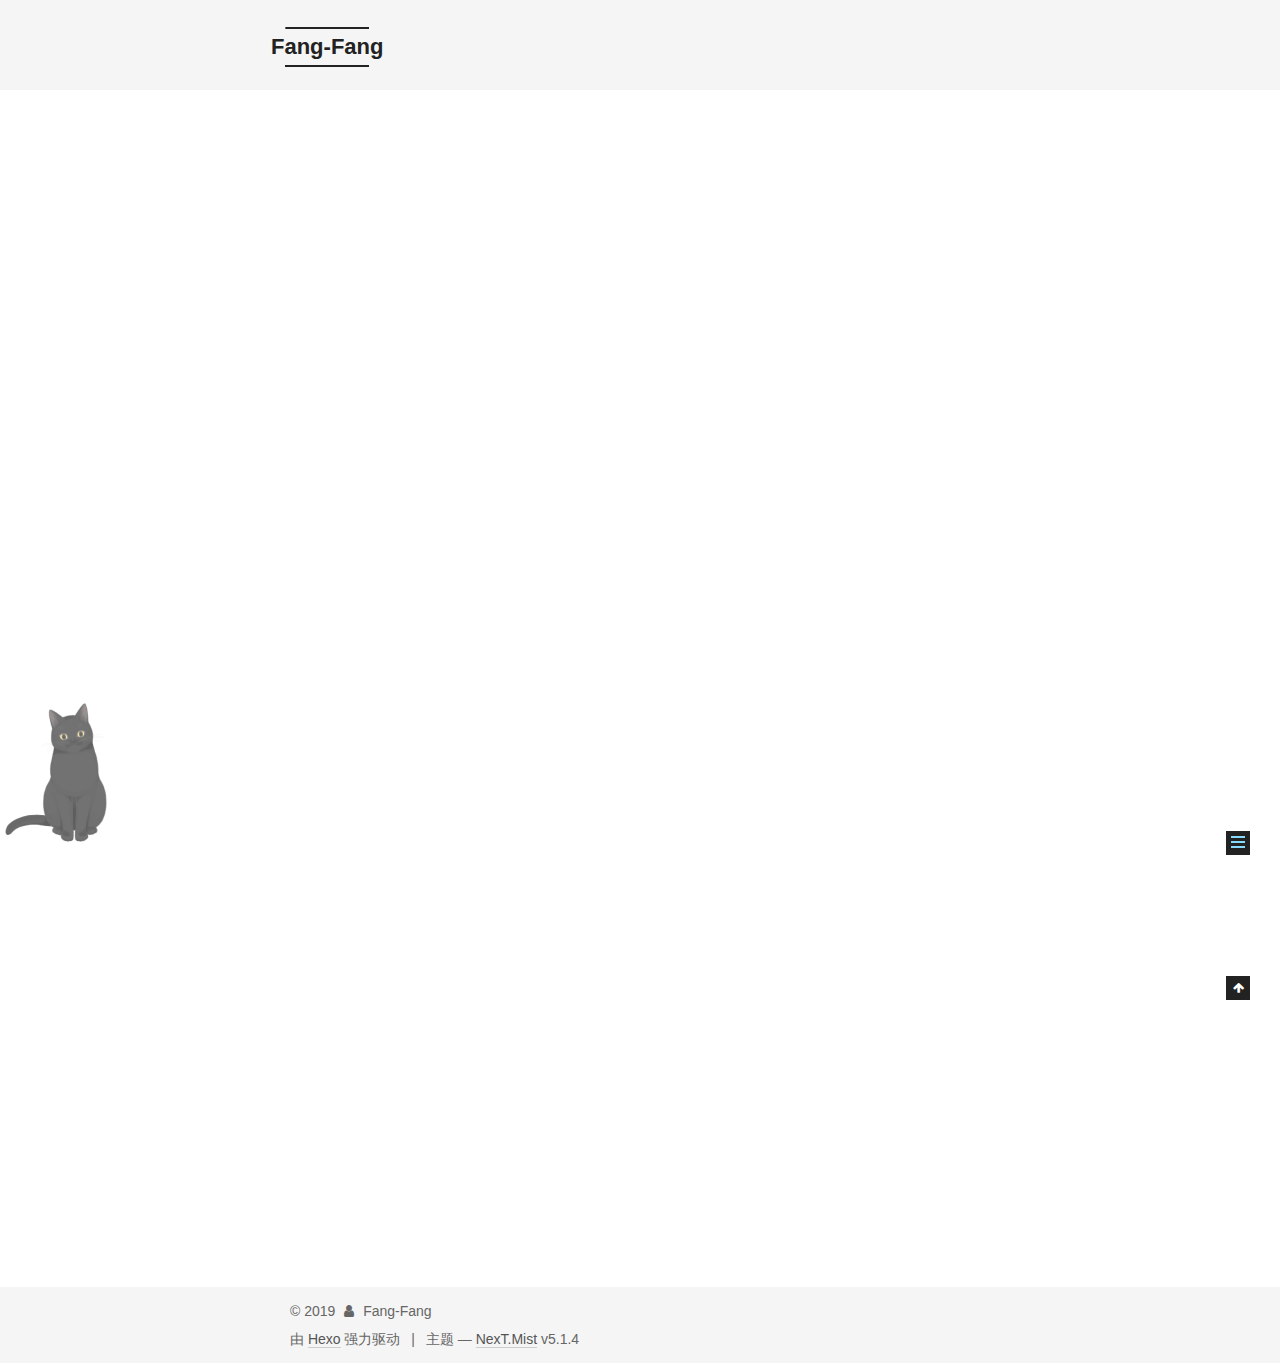
<file: 2019/07/06/hello-world/index.html>
<!DOCTYPE html>



  


<html class="theme-next mist use-motion" lang="zh-Hans">
<head><meta name="generator" content="Hexo 3.9.0">
  <meta charset="UTF-8">
<meta http-equiv="X-UA-Compatible" content="IE=edge">
<meta name="viewport" content="width=device-width, initial-scale=1, maximum-scale=1">
<meta name="theme-color" content="#222">









<meta http-equiv="Cache-Control" content="no-transform">
<meta http-equiv="Cache-Control" content="no-siteapp">
















  
  
  <link href="/lib/fancybox/source/jquery.fancybox.css?v=2.1.5" rel="stylesheet" type="text/css">







<link href="/lib/font-awesome/css/font-awesome.min.css?v=4.6.2" rel="stylesheet" type="text/css">

<link href="/css/main.css?v=5.1.4" rel="stylesheet" type="text/css">


  <link rel="apple-touch-icon" sizes="180x180" href="/images/apple-touch-icon-next.png?v=5.1.4">


  <link rel="icon" type="image/png" sizes="32x32" href="/images/favicon-32x32-next.png?v=5.1.4">


  <link rel="icon" type="image/png" sizes="16x16" href="/images/favicon-16x16-next.png?v=5.1.4">


  <link rel="mask-icon" href="/images/logo.svg?v=5.1.4" color="#222">





  <meta name="keywords" content="Hexo, NexT">










<meta name="description" content="Welcome to Hexo! This is your very first post. Check documentation for more info. If you get any problems when using Hexo, you can find the answer in troubleshooting or you can ask me on GitHub. Quick">
<meta property="og:type" content="article">
<meta property="og:title" content="Hello World">
<meta property="og:url" content="http://yoursite.com/2019/07/06/hello-world/index.html">
<meta property="og:site_name" content="Fang-Fang">
<meta property="og:description" content="Welcome to Hexo! This is your very first post. Check documentation for more info. If you get any problems when using Hexo, you can find the answer in troubleshooting or you can ask me on GitHub. Quick">
<meta property="og:locale" content="zh-Hans">
<meta property="og:updated_time" content="2019-07-06T12:30:34.151Z">
<meta name="twitter:card" content="summary">
<meta name="twitter:title" content="Hello World">
<meta name="twitter:description" content="Welcome to Hexo! This is your very first post. Check documentation for more info. If you get any problems when using Hexo, you can find the answer in troubleshooting or you can ask me on GitHub. Quick">



<script type="text/javascript" id="hexo.configurations">
  var NexT = window.NexT || {};
  var CONFIG = {
    root: '/',
    scheme: 'Mist',
    version: '5.1.4',
    sidebar: {"position":"left","display":"post","offset":12,"b2t":false,"scrollpercent":false,"onmobile":false},
    fancybox: true,
    tabs: true,
    motion: {"enable":true,"async":false,"transition":{"post_block":"fadeIn","post_header":"slideDownIn","post_body":"slideDownIn","coll_header":"slideLeftIn","sidebar":"slideUpIn"}},
    duoshuo: {
      userId: '0',
      author: '博主'
    },
    algolia: {
      applicationID: '',
      apiKey: '',
      indexName: '',
      hits: {"per_page":10},
      labels: {"input_placeholder":"Search for Posts","hits_empty":"We didn't find any results for the search: ${query}","hits_stats":"${hits} results found in ${time} ms"}
    }
  };
</script>



  <link rel="canonical" href="http://yoursite.com/2019/07/06/hello-world/">





  <title>Hello World | Fang-Fang</title>
  








</head>

<body itemscope itemtype="http://schema.org/WebPage" lang="zh-Hans">

  
  
    
  

  <div class="container sidebar-position-left page-post-detail">
    <div class="headband"></div>

    <header id="header" class="header" itemscope itemtype="http://schema.org/WPHeader">
      <div class="header-inner"><div class="site-brand-wrapper">
  <div class="site-meta ">
    

    <div class="custom-logo-site-title">
      <a href="/" class="brand" rel="start">
        <span class="logo-line-before"><i></i></span>
        <span class="site-title">Fang-Fang</span>
        <span class="logo-line-after"><i></i></span>
      </a>
    </div>
      
        <p class="site-subtitle"></p>
      
  </div>

  <div class="site-nav-toggle">
    <button>
      <span class="btn-bar"></span>
      <span class="btn-bar"></span>
      <span class="btn-bar"></span>
    </button>
  </div>
</div>

<nav class="site-nav">
  

  
    <ul id="menu" class="menu">
      
        
        <li class="menu-item menu-item-home">
          <a href="/" rel="section">
            
              <i class="menu-item-icon fa fa-fw fa-home"></i> <br>
            
            首页
          </a>
        </li>
      
        
        <li class="menu-item menu-item-about">
          <a href="/about/" rel="section">
            
              <i class="menu-item-icon fa fa-fw fa-user"></i> <br>
            
            关于
          </a>
        </li>
      
        
        <li class="menu-item menu-item-tags">
          <a href="/tags/" rel="section">
            
              <i class="menu-item-icon fa fa-fw fa-tags"></i> <br>
            
            标签
          </a>
        </li>
      
        
        <li class="menu-item menu-item-categories">
          <a href="/categories/" rel="section">
            
              <i class="menu-item-icon fa fa-fw fa-th"></i> <br>
            
            分类
          </a>
        </li>
      
        
        <li class="menu-item menu-item-archives">
          <a href="/archives/" rel="section">
            
              <i class="menu-item-icon fa fa-fw fa-archive"></i> <br>
            
            归档
          </a>
        </li>
      

      
    </ul>
  

  
</nav>



 </div>
    </header>

    <main id="main" class="main">
      <div class="main-inner">
        <div class="content-wrap">
          <div id="content" class="content">
            

  <div id="posts" class="posts-expand">
    

  

  
  
  

  <article class="post post-type-normal" itemscope itemtype="http://schema.org/Article">
  
  
  
  <div class="post-block">
    <link itemprop="mainEntityOfPage" href="http://yoursite.com/2019/07/06/hello-world/">

    <span hidden itemprop="author" itemscope itemtype="http://schema.org/Person">
      <meta itemprop="name" content="Fang-Fang">
      <meta itemprop="description" content>
      <meta itemprop="image" content="/images/avatar.gif">
    </span>

    <span hidden itemprop="publisher" itemscope itemtype="http://schema.org/Organization">
      <meta itemprop="name" content="Fang-Fang">
    </span>

    
      <header class="post-header">

        
        
          <h1 class="post-title" itemprop="name headline">Hello World</h1>
        

        <div class="post-meta">
          <span class="post-time">
            
              <span class="post-meta-item-icon">
                <i class="fa fa-calendar-o"></i>
              </span>
              
                <span class="post-meta-item-text">发表于</span>
              
              <time title="创建于" itemprop="dateCreated datePublished" datetime="2019-07-06T20:30:34+08:00">
                2019-07-06
              </time>
            

            

            
          </span>

          

          
            
          

          
          

          

          

          

        </div>
      </header>
    

    
    
    
    <div class="post-body" itemprop="articleBody">

      
      

      
        <p>Welcome to <a href="https://hexo.io/" target="_blank" rel="noopener">Hexo</a>! This is your very first post. Check <a href="https://hexo.io/docs/" target="_blank" rel="noopener">documentation</a> for more info. If you get any problems when using Hexo, you can find the answer in <a href="https://hexo.io/docs/troubleshooting.html" target="_blank" rel="noopener">troubleshooting</a> or you can ask me on <a href="https://github.com/hexojs/hexo/issues" target="_blank" rel="noopener">GitHub</a>.</p>
<h2 id="Quick-Start"><a href="#Quick-Start" class="headerlink" title="Quick Start"></a>Quick Start</h2><h3 id="Create-a-new-post"><a href="#Create-a-new-post" class="headerlink" title="Create a new post"></a>Create a new post</h3><figure class="highlight bash"><table><tr><td class="gutter"><pre><span class="line">1</span><br></pre></td><td class="code"><pre><span class="line">$ hexo new <span class="string">"My New Post"</span></span><br></pre></td></tr></table></figure>

<p>More info: <a href="https://hexo.io/docs/writing.html" target="_blank" rel="noopener">Writing</a></p>
<h3 id="Run-server"><a href="#Run-server" class="headerlink" title="Run server"></a>Run server</h3><figure class="highlight bash"><table><tr><td class="gutter"><pre><span class="line">1</span><br></pre></td><td class="code"><pre><span class="line">$ hexo server</span><br></pre></td></tr></table></figure>

<p>More info: <a href="https://hexo.io/docs/server.html" target="_blank" rel="noopener">Server</a></p>
<h3 id="Generate-static-files"><a href="#Generate-static-files" class="headerlink" title="Generate static files"></a>Generate static files</h3><figure class="highlight bash"><table><tr><td class="gutter"><pre><span class="line">1</span><br></pre></td><td class="code"><pre><span class="line">$ hexo generate</span><br></pre></td></tr></table></figure>

<p>More info: <a href="https://hexo.io/docs/generating.html" target="_blank" rel="noopener">Generating</a></p>
<h3 id="Deploy-to-remote-sites"><a href="#Deploy-to-remote-sites" class="headerlink" title="Deploy to remote sites"></a>Deploy to remote sites</h3><figure class="highlight bash"><table><tr><td class="gutter"><pre><span class="line">1</span><br></pre></td><td class="code"><pre><span class="line">$ hexo deploy</span><br></pre></td></tr></table></figure>

<p>More info: <a href="https://hexo.io/docs/deployment.html" target="_blank" rel="noopener">Deployment</a></p>

      
    </div>
    
    
    

    

    

    

    <footer class="post-footer">
      

      
      
      

      
        <div class="post-nav">
          <div class="post-nav-next post-nav-item">
            
          </div>

          <span class="post-nav-divider"></span>

          <div class="post-nav-prev post-nav-item">
            
              <a href="/2019/07/06/newblog/" rel="prev" title="newblog">
                newblog <i class="fa fa-chevron-right"></i>
              </a>
            
          </div>
        </div>
      

      
      
    </footer>
  </div>
  
  
  
  </article>



    <div class="post-spread">
      
    </div>
  </div>


          </div>
          


          

  



        </div>
        
          
  
  <div class="sidebar-toggle">
    <div class="sidebar-toggle-line-wrap">
      <span class="sidebar-toggle-line sidebar-toggle-line-first"></span>
      <span class="sidebar-toggle-line sidebar-toggle-line-middle"></span>
      <span class="sidebar-toggle-line sidebar-toggle-line-last"></span>
    </div>
  </div>

  <aside id="sidebar" class="sidebar">
    
    <div class="sidebar-inner">

      

      
        <ul class="sidebar-nav motion-element">
          <li class="sidebar-nav-toc sidebar-nav-active" data-target="post-toc-wrap">
            文章目录
          </li>
          <li class="sidebar-nav-overview" data-target="site-overview-wrap">
            站点概览
          </li>
        </ul>
      

      <section class="site-overview-wrap sidebar-panel">
        <div class="site-overview">
          <div class="site-author motion-element" itemprop="author" itemscope itemtype="http://schema.org/Person">
            
              <p class="site-author-name" itemprop="name">Fang-Fang</p>
              <p class="site-description motion-element" itemprop="description"></p>
          </div>

          <nav class="site-state motion-element">

            
              <div class="site-state-item site-state-posts">
              
                <a href="/archives/">
              
                  <span class="site-state-item-count">2</span>
                  <span class="site-state-item-name">日志</span>
                </a>
              </div>
            

            

            

          </nav>

          

          

          
          

          
          

          

        </div>
      </section>

      
      <!--noindex-->
        <section class="post-toc-wrap motion-element sidebar-panel sidebar-panel-active">
          <div class="post-toc">

            
              
            

            
              <div class="post-toc-content"><ol class="nav"><li class="nav-item nav-level-2"><a class="nav-link" href="#Quick-Start"><span class="nav-number">1.</span> <span class="nav-text">Quick Start</span></a><ol class="nav-child"><li class="nav-item nav-level-3"><a class="nav-link" href="#Create-a-new-post"><span class="nav-number">1.1.</span> <span class="nav-text">Create a new post</span></a></li><li class="nav-item nav-level-3"><a class="nav-link" href="#Run-server"><span class="nav-number">1.2.</span> <span class="nav-text">Run server</span></a></li><li class="nav-item nav-level-3"><a class="nav-link" href="#Generate-static-files"><span class="nav-number">1.3.</span> <span class="nav-text">Generate static files</span></a></li><li class="nav-item nav-level-3"><a class="nav-link" href="#Deploy-to-remote-sites"><span class="nav-number">1.4.</span> <span class="nav-text">Deploy to remote sites</span></a></li></ol></li></ol></div>
            

          </div>
        </section>
      <!--/noindex-->
      

      

    </div>
  </aside>


        
      </div>
    </main>

    <footer id="footer" class="footer">
      <div class="footer-inner">
        <div class="copyright">&copy; <span itemprop="copyrightYear">2019</span>
  <span class="with-love">
    <i class="fa fa-user"></i>
  </span>
  <span class="author" itemprop="copyrightHolder">Fang-Fang</span>

  
</div>


  <div class="powered-by">由 <a class="theme-link" target="_blank" href="https://hexo.io">Hexo</a> 强力驱动</div>



  <span class="post-meta-divider">|</span>



  <div class="theme-info">主题 &mdash; <a class="theme-link" target="_blank" href="https://github.com/iissnan/hexo-theme-next">NexT.Mist</a> v5.1.4</div>




        







        
      </div>
    </footer>

    
      <div class="back-to-top">
        <i class="fa fa-arrow-up"></i>
        
      </div>
    

    

  </div>

  

<script type="text/javascript">
  if (Object.prototype.toString.call(window.Promise) !== '[object Function]') {
    window.Promise = null;
  }
</script>









  












  
  
    <script type="text/javascript" src="/lib/jquery/index.js?v=2.1.3"></script>
  

  
  
    <script type="text/javascript" src="/lib/fastclick/lib/fastclick.min.js?v=1.0.6"></script>
  

  
  
    <script type="text/javascript" src="/lib/jquery_lazyload/jquery.lazyload.js?v=1.9.7"></script>
  

  
  
    <script type="text/javascript" src="/lib/velocity/velocity.min.js?v=1.2.1"></script>
  

  
  
    <script type="text/javascript" src="/lib/velocity/velocity.ui.min.js?v=1.2.1"></script>
  

  
  
    <script type="text/javascript" src="/lib/fancybox/source/jquery.fancybox.pack.js?v=2.1.5"></script>
  


  


  <script type="text/javascript" src="/js/src/utils.js?v=5.1.4"></script>

  <script type="text/javascript" src="/js/src/motion.js?v=5.1.4"></script>



  
  

  
  <script type="text/javascript" src="/js/src/scrollspy.js?v=5.1.4"></script>
<script type="text/javascript" src="/js/src/post-details.js?v=5.1.4"></script>



  


  <script type="text/javascript" src="/js/src/bootstrap.js?v=5.1.4"></script>



  


  




	





  





  












  





  

  

  

  
  

  

  

  

<script src="/live2dw/lib/L2Dwidget.min.js?094cbace49a39548bed64abff5988b05"></script><script>L2Dwidget.init({"pluginRootPath":"live2dw/","pluginJsPath":"lib/","pluginModelPath":"assets/","tagMode":false,"debug":false,"model":{"jsonPath":"/live2dw/assets/hijiki.model.json"},"display":{"position":"left","width":150,"height":300},"mobile":{"show":true},"react":{"opacity":0.7},"log":false});</script></body>
</html>
</file>
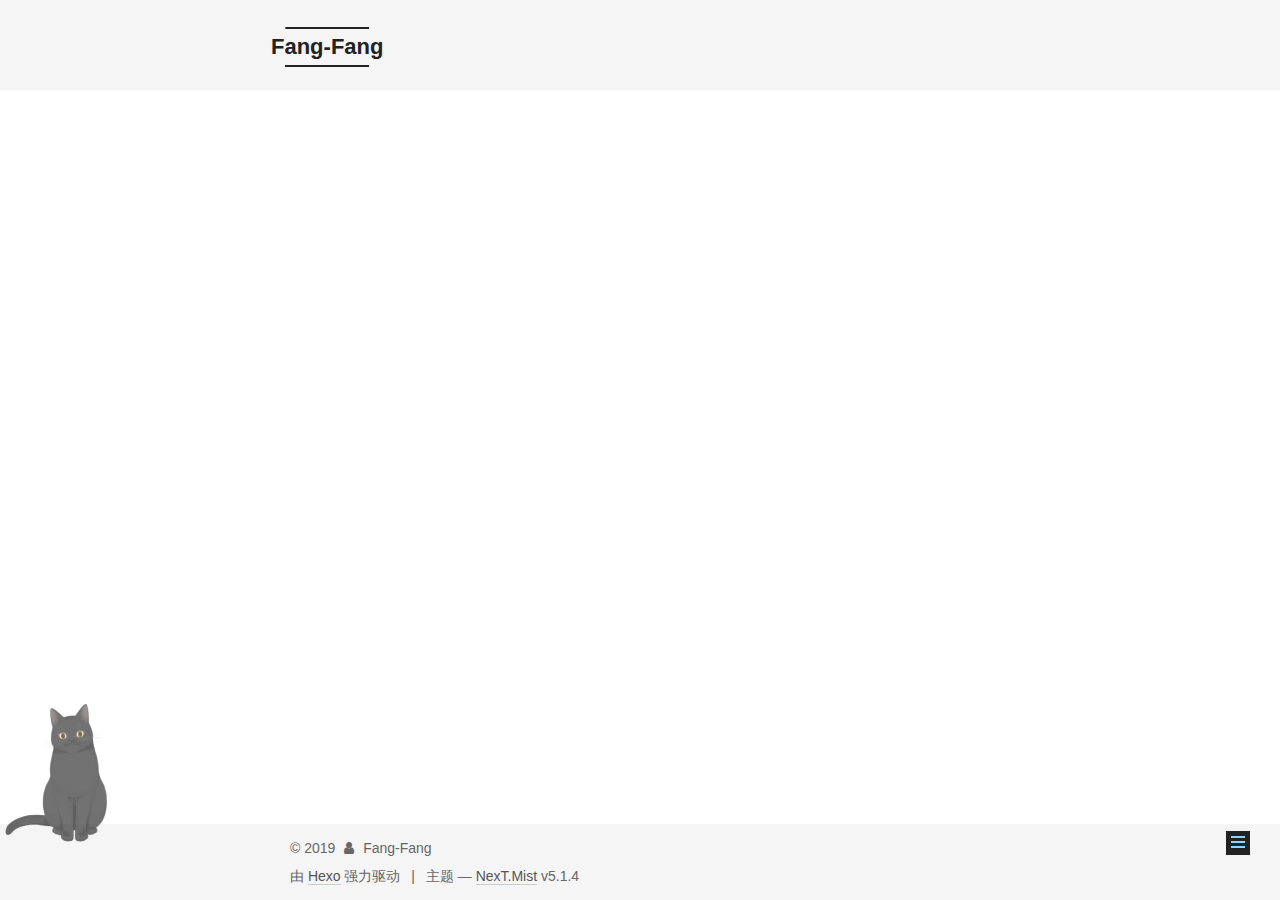
<file: 2019/07/06/newblog/index.html>
<!DOCTYPE html>



  


<html class="theme-next mist use-motion" lang="zh-Hans">
<head><meta name="generator" content="Hexo 3.9.0">
  <meta charset="UTF-8">
<meta http-equiv="X-UA-Compatible" content="IE=edge">
<meta name="viewport" content="width=device-width, initial-scale=1, maximum-scale=1">
<meta name="theme-color" content="#222">









<meta http-equiv="Cache-Control" content="no-transform">
<meta http-equiv="Cache-Control" content="no-siteapp">
















  
  
  <link href="/lib/fancybox/source/jquery.fancybox.css?v=2.1.5" rel="stylesheet" type="text/css">







<link href="/lib/font-awesome/css/font-awesome.min.css?v=4.6.2" rel="stylesheet" type="text/css">

<link href="/css/main.css?v=5.1.4" rel="stylesheet" type="text/css">


  <link rel="apple-touch-icon" sizes="180x180" href="/images/apple-touch-icon-next.png?v=5.1.4">


  <link rel="icon" type="image/png" sizes="32x32" href="/images/favicon-32x32-next.png?v=5.1.4">


  <link rel="icon" type="image/png" sizes="16x16" href="/images/favicon-16x16-next.png?v=5.1.4">


  <link rel="mask-icon" href="/images/logo.svg?v=5.1.4" color="#222">





  <meta name="keywords" content="Hexo, NexT">










<meta name="description" content="第一章hello world!">
<meta property="og:type" content="article">
<meta property="og:title" content="newblog">
<meta property="og:url" content="http://yoursite.com/2019/07/06/newblog/index.html">
<meta property="og:site_name" content="Fang-Fang">
<meta property="og:description" content="第一章hello world!">
<meta property="og:locale" content="zh-Hans">
<meta property="og:updated_time" content="2019-07-06T13:08:06.549Z">
<meta name="twitter:card" content="summary">
<meta name="twitter:title" content="newblog">
<meta name="twitter:description" content="第一章hello world!">



<script type="text/javascript" id="hexo.configurations">
  var NexT = window.NexT || {};
  var CONFIG = {
    root: '/',
    scheme: 'Mist',
    version: '5.1.4',
    sidebar: {"position":"left","display":"post","offset":12,"b2t":false,"scrollpercent":false,"onmobile":false},
    fancybox: true,
    tabs: true,
    motion: {"enable":true,"async":false,"transition":{"post_block":"fadeIn","post_header":"slideDownIn","post_body":"slideDownIn","coll_header":"slideLeftIn","sidebar":"slideUpIn"}},
    duoshuo: {
      userId: '0',
      author: '博主'
    },
    algolia: {
      applicationID: '',
      apiKey: '',
      indexName: '',
      hits: {"per_page":10},
      labels: {"input_placeholder":"Search for Posts","hits_empty":"We didn't find any results for the search: ${query}","hits_stats":"${hits} results found in ${time} ms"}
    }
  };
</script>



  <link rel="canonical" href="http://yoursite.com/2019/07/06/newblog/">





  <title>newblog | Fang-Fang</title>
  








</head>

<body itemscope itemtype="http://schema.org/WebPage" lang="zh-Hans">

  
  
    
  

  <div class="container sidebar-position-left page-post-detail">
    <div class="headband"></div>

    <header id="header" class="header" itemscope itemtype="http://schema.org/WPHeader">
      <div class="header-inner"><div class="site-brand-wrapper">
  <div class="site-meta ">
    

    <div class="custom-logo-site-title">
      <a href="/" class="brand" rel="start">
        <span class="logo-line-before"><i></i></span>
        <span class="site-title">Fang-Fang</span>
        <span class="logo-line-after"><i></i></span>
      </a>
    </div>
      
        <p class="site-subtitle"></p>
      
  </div>

  <div class="site-nav-toggle">
    <button>
      <span class="btn-bar"></span>
      <span class="btn-bar"></span>
      <span class="btn-bar"></span>
    </button>
  </div>
</div>

<nav class="site-nav">
  

  
    <ul id="menu" class="menu">
      
        
        <li class="menu-item menu-item-home">
          <a href="/" rel="section">
            
              <i class="menu-item-icon fa fa-fw fa-home"></i> <br>
            
            首页
          </a>
        </li>
      
        
        <li class="menu-item menu-item-about">
          <a href="/about/" rel="section">
            
              <i class="menu-item-icon fa fa-fw fa-user"></i> <br>
            
            关于
          </a>
        </li>
      
        
        <li class="menu-item menu-item-tags">
          <a href="/tags/" rel="section">
            
              <i class="menu-item-icon fa fa-fw fa-tags"></i> <br>
            
            标签
          </a>
        </li>
      
        
        <li class="menu-item menu-item-categories">
          <a href="/categories/" rel="section">
            
              <i class="menu-item-icon fa fa-fw fa-th"></i> <br>
            
            分类
          </a>
        </li>
      
        
        <li class="menu-item menu-item-archives">
          <a href="/archives/" rel="section">
            
              <i class="menu-item-icon fa fa-fw fa-archive"></i> <br>
            
            归档
          </a>
        </li>
      

      
    </ul>
  

  
</nav>



 </div>
    </header>

    <main id="main" class="main">
      <div class="main-inner">
        <div class="content-wrap">
          <div id="content" class="content">
            

  <div id="posts" class="posts-expand">
    

  

  
  
  

  <article class="post post-type-normal" itemscope itemtype="http://schema.org/Article">
  
  
  
  <div class="post-block">
    <link itemprop="mainEntityOfPage" href="http://yoursite.com/2019/07/06/newblog/">

    <span hidden itemprop="author" itemscope itemtype="http://schema.org/Person">
      <meta itemprop="name" content="Fang-Fang">
      <meta itemprop="description" content>
      <meta itemprop="image" content="/images/avatar.gif">
    </span>

    <span hidden itemprop="publisher" itemscope itemtype="http://schema.org/Organization">
      <meta itemprop="name" content="Fang-Fang">
    </span>

    
      <header class="post-header">

        
        
          <h1 class="post-title" itemprop="name headline">newblog</h1>
        

        <div class="post-meta">
          <span class="post-time">
            
              <span class="post-meta-item-icon">
                <i class="fa fa-calendar-o"></i>
              </span>
              
                <span class="post-meta-item-text">发表于</span>
              
              <time title="创建于" itemprop="dateCreated datePublished" datetime="2019-07-06T21:06:29+08:00">
                2019-07-06
              </time>
            

            

            
          </span>

          

          
            
          

          
          

          

          

          

        </div>
      </header>
    

    
    
    
    <div class="post-body" itemprop="articleBody">

      
      

      
        <h2 id="第一章"><a href="#第一章" class="headerlink" title="第一章"></a>第一章</h2><p>hello world!</p>

      
    </div>
    
    
    

    

    

    

    <footer class="post-footer">
      

      
      
      

      
        <div class="post-nav">
          <div class="post-nav-next post-nav-item">
            
              <a href="/2019/07/06/hello-world/" rel="next" title="Hello World">
                <i class="fa fa-chevron-left"></i> Hello World
              </a>
            
          </div>

          <span class="post-nav-divider"></span>

          <div class="post-nav-prev post-nav-item">
            
          </div>
        </div>
      

      
      
    </footer>
  </div>
  
  
  
  </article>



    <div class="post-spread">
      
    </div>
  </div>


          </div>
          


          

  



        </div>
        
          
  
  <div class="sidebar-toggle">
    <div class="sidebar-toggle-line-wrap">
      <span class="sidebar-toggle-line sidebar-toggle-line-first"></span>
      <span class="sidebar-toggle-line sidebar-toggle-line-middle"></span>
      <span class="sidebar-toggle-line sidebar-toggle-line-last"></span>
    </div>
  </div>

  <aside id="sidebar" class="sidebar">
    
    <div class="sidebar-inner">

      

      
        <ul class="sidebar-nav motion-element">
          <li class="sidebar-nav-toc sidebar-nav-active" data-target="post-toc-wrap">
            文章目录
          </li>
          <li class="sidebar-nav-overview" data-target="site-overview-wrap">
            站点概览
          </li>
        </ul>
      

      <section class="site-overview-wrap sidebar-panel">
        <div class="site-overview">
          <div class="site-author motion-element" itemprop="author" itemscope itemtype="http://schema.org/Person">
            
              <p class="site-author-name" itemprop="name">Fang-Fang</p>
              <p class="site-description motion-element" itemprop="description"></p>
          </div>

          <nav class="site-state motion-element">

            
              <div class="site-state-item site-state-posts">
              
                <a href="/archives/">
              
                  <span class="site-state-item-count">2</span>
                  <span class="site-state-item-name">日志</span>
                </a>
              </div>
            

            

            

          </nav>

          

          

          
          

          
          

          

        </div>
      </section>

      
      <!--noindex-->
        <section class="post-toc-wrap motion-element sidebar-panel sidebar-panel-active">
          <div class="post-toc">

            
              
            

            
              <div class="post-toc-content"><ol class="nav"><li class="nav-item nav-level-2"><a class="nav-link" href="#第一章"><span class="nav-number">1.</span> <span class="nav-text">第一章</span></a></li></ol></div>
            

          </div>
        </section>
      <!--/noindex-->
      

      

    </div>
  </aside>


        
      </div>
    </main>

    <footer id="footer" class="footer">
      <div class="footer-inner">
        <div class="copyright">&copy; <span itemprop="copyrightYear">2019</span>
  <span class="with-love">
    <i class="fa fa-user"></i>
  </span>
  <span class="author" itemprop="copyrightHolder">Fang-Fang</span>

  
</div>


  <div class="powered-by">由 <a class="theme-link" target="_blank" href="https://hexo.io">Hexo</a> 强力驱动</div>



  <span class="post-meta-divider">|</span>



  <div class="theme-info">主题 &mdash; <a class="theme-link" target="_blank" href="https://github.com/iissnan/hexo-theme-next">NexT.Mist</a> v5.1.4</div>




        







        
      </div>
    </footer>

    
      <div class="back-to-top">
        <i class="fa fa-arrow-up"></i>
        
      </div>
    

    

  </div>

  

<script type="text/javascript">
  if (Object.prototype.toString.call(window.Promise) !== '[object Function]') {
    window.Promise = null;
  }
</script>









  












  
  
    <script type="text/javascript" src="/lib/jquery/index.js?v=2.1.3"></script>
  

  
  
    <script type="text/javascript" src="/lib/fastclick/lib/fastclick.min.js?v=1.0.6"></script>
  

  
  
    <script type="text/javascript" src="/lib/jquery_lazyload/jquery.lazyload.js?v=1.9.7"></script>
  

  
  
    <script type="text/javascript" src="/lib/velocity/velocity.min.js?v=1.2.1"></script>
  

  
  
    <script type="text/javascript" src="/lib/velocity/velocity.ui.min.js?v=1.2.1"></script>
  

  
  
    <script type="text/javascript" src="/lib/fancybox/source/jquery.fancybox.pack.js?v=2.1.5"></script>
  


  


  <script type="text/javascript" src="/js/src/utils.js?v=5.1.4"></script>

  <script type="text/javascript" src="/js/src/motion.js?v=5.1.4"></script>



  
  

  
  <script type="text/javascript" src="/js/src/scrollspy.js?v=5.1.4"></script>
<script type="text/javascript" src="/js/src/post-details.js?v=5.1.4"></script>



  


  <script type="text/javascript" src="/js/src/bootstrap.js?v=5.1.4"></script>



  


  




	





  





  












  





  

  

  

  
  

  

  

  

<script src="/live2dw/lib/L2Dwidget.min.js?094cbace49a39548bed64abff5988b05"></script><script>L2Dwidget.init({"pluginRootPath":"live2dw/","pluginJsPath":"lib/","pluginModelPath":"assets/","tagMode":false,"debug":false,"model":{"jsonPath":"/live2dw/assets/hijiki.model.json"},"display":{"position":"left","width":150,"height":300},"mobile":{"show":true},"react":{"opacity":0.7},"log":false});</script></body>
</html>
</file>
<file: css/main.css>
/* normalize.css v3.0.2 | MIT License | git.io/normalize */
html {
  font-family: sans-serif; /* 1 */
  -ms-text-size-adjust: 100%; /* 2 */
  -webkit-text-size-adjust: 100%; /* 2 */
}
body {
  margin: 0;
}
article,
aside,
details,
figcaption,
figure,
footer,
header,
hgroup,
main,
menu,
nav,
section,
summary {
  display: block;
}
audio,
canvas,
progress,
video {
  display: inline-block; /* 1 */
  vertical-align: baseline; /* 2 */
}
audio:not([controls]) {
  display: none;
  height: 0;
}
[hidden],
template {
  display: none;
}
a {
  background-color: transparent;
}
a:active,
a:hover {
  outline: 0;
}
abbr[title] {
  border-bottom: 1px dotted;
}
b,
strong {
  font-weight: bold;
}
dfn {
  font-style: italic;
}
h1 {
  font-size: 2em;
  margin: 0.67em 0;
}
mark {
  background: #ff0;
  color: #000;
}
small {
  font-size: 80%;
}
sub,
sup {
  font-size: 75%;
  line-height: 0;
  position: relative;
  vertical-align: baseline;
}
sup {
  top: -0.5em;
}
sub {
  bottom: -0.25em;
}
img {
  border: 0;
}
svg:not(:root) {
  overflow: hidden;
}
figure {
  margin: 1em 40px;
}
hr {
  -moz-box-sizing: content-box;
  box-sizing: content-box;
  height: 0;
}
pre {
  overflow: auto;
}
code,
kbd,
pre,
samp {
  font-family: monospace, monospace;
  font-size: 1em;
}
button,
input,
optgroup,
select,
textarea {
  color: inherit; /* 1 */
  font: inherit; /* 2 */
  margin: 0; /* 3 */
}
button {
  overflow: visible;
}
button,
select {
  text-transform: none;
}
button,
html input[type="button"],
input[type="reset"],
input[type="submit"] {
  -webkit-appearance: button; /* 2 */
  cursor: pointer; /* 3 */
}
button[disabled],
html input[disabled] {
  cursor: default;
}
button::-moz-focus-inner,
input::-moz-focus-inner {
  border: 0;
  padding: 0;
}
input {
  line-height: normal;
}
input[type="checkbox"],
input[type="radio"] {
  box-sizing: border-box; /* 1 */
  padding: 0; /* 2 */
}
input[type="number"]::-webkit-inner-spin-button,
input[type="number"]::-webkit-outer-spin-button {
  height: auto;
}
input[type="search"] {
  -webkit-appearance: textfield; /* 1 */
  -moz-box-sizing: content-box;
  -webkit-box-sizing: content-box; /* 2 */
  box-sizing: content-box;
}
input[type="search"]::-webkit-search-cancel-button,
input[type="search"]::-webkit-search-decoration {
  -webkit-appearance: none;
}
fieldset {
  border: 1px solid #c0c0c0;
  margin: 0 2px;
  padding: 0.35em 0.625em 0.75em;
}
legend {
  border: 0; /* 1 */
  padding: 0; /* 2 */
}
textarea {
  overflow: auto;
}
optgroup {
  font-weight: bold;
}
table {
  border-collapse: collapse;
  border-spacing: 0;
}
td,
th {
  padding: 0;
}
::selection {
  background: #262a30;
  color: #fff;
}
body {
  position: relative;
  font-family: 'Lato', "PingFang SC", "Microsoft YaHei", sans-serif;
  font-size: 14px;
  line-height: 2;
  color: #555;
  background: #fff;
}
@media (max-width: 767px) {
  body {
    padding-right: 0 !important;
  }
}
@media (min-width: 768px) and (max-width: 991px) {
  body {
    padding-right: 0 !important;
  }
}
@media (min-width: 1600px) {
  body {
    font-size: 16px;
  }
}
h1,
h2,
h3,
h4,
h5,
h6 {
  margin: 0;
  padding: 0;
  font-weight: bold;
  line-height: 1.5;
  font-family: 'Lato', "PingFang SC", "Microsoft YaHei", sans-serif;
}
h2,
h3,
h4,
h5,
h6 {
  margin: 20px 0 15px;
}
h1 {
  font-size: 24px;
}
@media (max-width: 767px) {
  h1 {
    font-size: 20px;
  }
}
h2 {
  font-size: 22px;
}
@media (max-width: 767px) {
  h2 {
    font-size: 18px;
  }
}
h3 {
  font-size: 20px;
}
@media (max-width: 767px) {
  h3 {
    font-size: 16px;
  }
}
h4 {
  font-size: 18px;
}
@media (max-width: 767px) {
  h4 {
    font-size: 14px;
  }
}
h5 {
  font-size: 16px;
}
@media (max-width: 767px) {
  h5 {
    font-size: 12px;
  }
}
h6 {
  font-size: 14px;
}
@media (max-width: 767px) {
  h6 {
    font-size: 10px;
  }
}
p {
  margin: 0 0 20px 0;
}
a {
  color: #555;
  text-decoration: none;
  outline: none;
  border-bottom: 1px solid #999;
  word-wrap: break-word;
}
a:hover {
  color: #222;
  border-bottom-color: #222;
}
blockquote {
  margin: 0;
  padding: 0;
}
img {
  display: block;
  margin: auto;
  max-width: 100%;
  height: auto;
}
hr {
  margin: 40px 0;
  height: 3px;
  border: none;
  background-color: #ddd;
  background-image: repeating-linear-gradient(-45deg, #fff, #fff 4px, transparent 4px, transparent 8px);
}
blockquote {
  padding: 0 15px;
  color: #666;
  border-left: 4px solid #ddd;
}
blockquote cite::before {
  content: "-";
  padding: 0 5px;
}
dt {
  font-weight: 700;
}
dd {
  margin: 0;
  padding: 0;
}
kbd {
  border: 1px solid #ccc;
  border-radius: 0.2em;
  box-shadow: 0.1em 0.1em 0.2em rgba(0,0,0,0.1);
  background-color: #f9f9f9;
  font-family: inherit;
  background-image: -webkit-linear-gradient(top, #eee, #fff, #eee);
  padding: 0.1em 0.3em;
  white-space: nowrap;
}
.text-left {
  text-align: left;
}
.text-center {
  text-align: center;
}
.text-right {
  text-align: right;
}
.text-justify {
  text-align: justify;
}
.text-nowrap {
  white-space: nowrap;
}
.text-lowercase {
  text-transform: lowercase;
}
.text-uppercase {
  text-transform: uppercase;
}
.text-capitalize {
  text-transform: capitalize;
}
.center-block {
  display: block;
  margin-left: auto;
  margin-right: auto;
}
.clearfix:before,
.clearfix:after {
  content: " ";
  display: table;
}
.clearfix:after {
  clear: both;
}
.pullquote {
  width: 45%;
}
.pullquote.left {
  float: left;
  margin-left: 5px;
  margin-right: 10px;
}
.pullquote.right {
  float: right;
  margin-left: 10px;
  margin-right: 5px;
}
.affix.affix.affix {
  position: fixed;
}
.translation {
  margin-top: -20px;
  font-size: 14px;
  color: #999;
}
.scrollbar-measure {
  width: 100px;
  height: 100px;
  overflow: scroll;
  position: absolute;
  top: -9999px;
}
.use-motion .motion-element {
  opacity: 0;
}
table {
  margin: 20px 0;
  width: 100%;
  border-collapse: collapse;
  border-spacing: 0;
  border: 1px solid #ddd;
  font-size: 14px;
  table-layout: fixed;
  word-wrap: break-all;
}
table>tbody>tr:nth-of-type(odd) {
  background-color: #f9f9f9;
}
table>tbody>tr:hover {
  background-color: #f5f5f5;
}
caption,
th,
td {
  padding: 8px;
  text-align: left;
  vertical-align: middle;
  font-weight: normal;
}
th,
td {
  border-bottom: 3px solid #ddd;
  border-right: 1px solid #eee;
}
th {
  padding-bottom: 10px;
  font-weight: 700;
}
td {
  border-bottom-width: 1px;
}
html,
body {
  height: 100%;
}
.container {
  position: relative;
  min-height: 100%;
}
.header-inner {
  margin: 0 auto;
  padding: 100px 0 70px;
  width: 700px;
}
@media (min-width: 1600px) {
  .container .header-inner {
    width: 900px;
  }
}
.main {
  padding-bottom: 150px;
}
.main-inner {
  margin: 0 auto;
  width: 700px;
}
@media (min-width: 1600px) {
  .container .main-inner {
    width: 900px;
  }
}
.footer {
  position: absolute;
  left: 0;
  bottom: 0;
  width: 100%;
  min-height: 50px;
}
.footer-inner {
  box-sizing: border-box;
  margin: 20px auto;
  width: 700px;
}
@media (min-width: 1600px) {
  .container .footer-inner {
    width: 900px;
  }
}
pre,
.highlight {
  overflow: auto;
  margin: 20px 0;
  padding: 0;
  font-size: 13px;
  color: #4d4d4c;
  background: #f7f7f7;
  line-height: 1.6;
}
pre,
code {
  font-family: consolas, Menlo, "PingFang SC", "Microsoft YaHei", monospace;
}
code {
  padding: 2px 4px;
  word-wrap: break-word;
  color: #555;
  background: #eee;
  border-radius: 3px;
  font-size: 13px;
}
pre {
  padding: 10px;
}
pre code {
  padding: 0;
  color: #4d4d4c;
  background: none;
  text-shadow: none;
}
.highlight {
  border-radius: 1px;
}
.highlight pre {
  border: none;
  margin: 0;
  padding: 10px 0;
}
.highlight table {
  margin: 0;
  width: auto;
  border: none;
}
.highlight td {
  border: none;
  padding: 0;
}
.highlight figcaption {
  font-size: 1em;
  color: #4d4d4c;
  line-height: 1em;
  margin-bottom: 1em;
}
.highlight figcaption:before,
.highlight figcaption:after {
  content: " ";
  display: table;
}
.highlight figcaption:after {
  clear: both;
}
.highlight figcaption a {
  float: right;
  color: #4d4d4c;
}
.highlight figcaption a:hover {
  border-bottom-color: #4d4d4c;
}
.highlight .gutter pre {
  padding-left: 10px;
  padding-right: 10px;
  color: #869194;
  text-align: right;
  background-color: #eff2f3;
}
.highlight .code pre {
  width: 100%;
  padding-left: 10px;
  padding-right: 10px;
  background-color: #f7f7f7;
}
.highlight .line {
  height: 20px;
}
.gutter {
  -webkit-user-select: none;
  -moz-user-select: none;
  -ms-user-select: none;
  user-select: none;
}
.gist table {
  width: auto;
}
.gist table td {
  border: none;
}
pre .deletion {
  background: #fdd;
}
pre .addition {
  background: #dfd;
}
pre .meta {
  color: #8959a8;
}
pre .comment {
  color: #8e908c;
}
pre .variable,
pre .attribute,
pre .tag,
pre .regexp,
pre .ruby .constant,
pre .xml .tag .title,
pre .xml .pi,
pre .xml .doctype,
pre .html .doctype,
pre .css .id,
pre .css .class,
pre .css .pseudo {
  color: #c82829;
}
pre .number,
pre .preprocessor,
pre .built_in,
pre .literal,
pre .params,
pre .constant,
pre .command {
  color: #f5871f;
}
pre .ruby .class .title,
pre .css .rules .attribute,
pre .string,
pre .value,
pre .inheritance,
pre .header,
pre .ruby .symbol,
pre .xml .cdata,
pre .special,
pre .number,
pre .formula {
  color: #718c00;
}
pre .title,
pre .css .hexcolor {
  color: #3e999f;
}
pre .function,
pre .python .decorator,
pre .python .title,
pre .ruby .function .title,
pre .ruby .title .keyword,
pre .perl .sub,
pre .javascript .title,
pre .coffeescript .title {
  color: #4271ae;
}
pre .keyword,
pre .javascript .function {
  color: #8959a8;
}
.full-image.full-image.full-image.full-image {
  border: none;
  max-width: 100%;
  width: auto;
  margin: 20px auto 25px;
}
@media (min-width: 992px) {
  .full-image.full-image.full-image.full-image {
    max-width: none;
    width: 110%;
    margin: 25px -5%;
  }
}
.blockquote-center,
.page-home .post-type-quote blockquote,
.page-post-detail .post-type-quote blockquote {
  position: relative;
  margin: 40px 0;
  padding: 0;
  border-left: none;
  text-align: center;
}
.blockquote-center::before,
.page-home .post-type-quote blockquote::before,
.page-post-detail .post-type-quote blockquote::before,
.blockquote-center::after,
.page-home .post-type-quote blockquote::after,
.page-post-detail .post-type-quote blockquote::after {
  position: absolute;
  content: ' ';
  display: block;
  width: 100%;
  height: 24px;
  opacity: 0.2;
  background-repeat: no-repeat;
  background-position: 0 -6px;
  background-size: 22px 22px;
}
.blockquote-center::before,
.page-home .post-type-quote blockquote::before,
.page-post-detail .post-type-quote blockquote::before {
  top: -20px;
  background-image: url("../images/quote-l.svg");
  border-top: 1px solid #ccc;
}
.blockquote-center::after,
.page-home .post-type-quote blockquote::after,
.page-post-detail .post-type-quote blockquote::after {
  bottom: -20px;
  background-image: url("../images/quote-r.svg");
  border-bottom: 1px solid #ccc;
  background-position: 100% 8px;
}
.blockquote-center p,
.page-home .post-type-quote blockquote p,
.page-post-detail .post-type-quote blockquote p,
.blockquote-center div,
.page-home .post-type-quote blockquote div,
.page-post-detail .post-type-quote blockquote div {
  text-align: center;
}
.post .post-body .group-picture img {
  box-sizing: border-box;
  padding: 0 3px;
  border: none;
}
.post .group-picture-row {
  overflow: hidden;
  margin-top: 6px;
}
.post .group-picture-row:first-child {
  margin-top: 0;
}
.post .group-picture-column {
  float: left;
}
.page-post-detail .post-body .group-picture-column {
  float: none;
  margin-top: 10px;
  width: auto !important;
}
.page-post-detail .post-body .group-picture-column img {
  margin: 0 auto;
}
.page-archive .group-picture-container {
  overflow: hidden;
}
.page-archive .group-picture-row {
  float: left;
}
.page-archive .group-picture-row:first-child {
  margin-top: 6px;
}
.page-archive .group-picture-column {
  max-width: 150px;
  max-height: 150px;
}
.post-body .note {
  position: relative;
  padding: 15px;
  margin-bottom: 20px;
  border: 1px solid #eee;
  border-left-width: 5px;
  border-radius: 3px;
}
.post-body .note h2,
.post-body .note h3,
.post-body .note h4,
.post-body .note h5,
.post-body .note h6 {
  margin-top: 0;
  margin-bottom: 0;
  border-bottom: initial;
  padding-top: 0 !important;
}
.post-body .note p:first-child,
.post-body .note ul:first-child,
.post-body .note ol:first-child,
.post-body .note table:first-child,
.post-body .note pre:first-child,
.post-body .note blockquote:first-child {
  margin-top: 0;
}
.post-body .note p:last-child,
.post-body .note ul:last-child,
.post-body .note ol:last-child,
.post-body .note table:last-child,
.post-body .note pre:last-child,
.post-body .note blockquote:last-child {
  margin-bottom: 0;
}
.post-body .note.default {
  border-left-color: #777;
}
.post-body .note.default h2,
.post-body .note.default h3,
.post-body .note.default h4,
.post-body .note.default h5,
.post-body .note.default h6 {
  color: #777;
}
.post-body .note.primary {
  border-left-color: #6f42c1;
}
.post-body .note.primary h2,
.post-body .note.primary h3,
.post-body .note.primary h4,
.post-body .note.primary h5,
.post-body .note.primary h6 {
  color: #6f42c1;
}
.post-body .note.info {
  border-left-color: #428bca;
}
.post-body .note.info h2,
.post-body .note.info h3,
.post-body .note.info h4,
.post-body .note.info h5,
.post-body .note.info h6 {
  color: #428bca;
}
.post-body .note.success {
  border-left-color: #5cb85c;
}
.post-body .note.success h2,
.post-body .note.success h3,
.post-body .note.success h4,
.post-body .note.success h5,
.post-body .note.success h6 {
  color: #5cb85c;
}
.post-body .note.warning {
  border-left-color: #f0ad4e;
}
.post-body .note.warning h2,
.post-body .note.warning h3,
.post-body .note.warning h4,
.post-body .note.warning h5,
.post-body .note.warning h6 {
  color: #f0ad4e;
}
.post-body .note.danger {
  border-left-color: #d9534f;
}
.post-body .note.danger h2,
.post-body .note.danger h3,
.post-body .note.danger h4,
.post-body .note.danger h5,
.post-body .note.danger h6 {
  color: #d9534f;
}
.post-body .label {
  display: inline;
  padding: 0 2px;
  white-space: nowrap;
}
.post-body .label.default {
  background-color: #f0f0f0;
}
.post-body .label.primary {
  background-color: #efe6f7;
}
.post-body .label.info {
  background-color: #e5f2f8;
}
.post-body .label.success {
  background-color: #e7f4e9;
}
.post-body .label.warning {
  background-color: #fcf6e1;
}
.post-body .label.danger {
  background-color: #fae8eb;
}
.post-body .tabs {
  position: relative;
  display: block;
  margin-bottom: 20px;
  padding-top: 10px;
}
.post-body .tabs ul.nav-tabs {
  margin: 0;
  padding: 0;
  display: flex;
  margin-bottom: -1px;
}
@media (max-width: 413px) {
  .post-body .tabs ul.nav-tabs {
    display: block;
    margin-bottom: 5px;
  }
}
.post-body .tabs ul.nav-tabs li.tab {
  list-style-type: none !important;
  margin: 0 0.25em 0 0;
  border-top: 3px solid transparent;
  border-left: 1px solid transparent;
  border-right: 1px solid transparent;
}
@media (max-width: 413px) {
  .post-body .tabs ul.nav-tabs li.tab {
    margin: initial;
    border-top: 1px solid transparent;
    border-left: 3px solid transparent;
    border-right: 1px solid transparent;
    border-bottom: 1px solid transparent;
  }
}
.post-body .tabs ul.nav-tabs li.tab a {
  outline: 0;
  border-bottom: initial;
  display: block;
  line-height: 1.8em;
  padding: 0.25em 0.75em;
  transition-duration: 0.2s;
  transition-timing-function: ease-out;
  transition-delay: 0s;
}
.post-body .tabs ul.nav-tabs li.tab a i {
  width: 1.285714285714286em;
}
.post-body .tabs ul.nav-tabs li.tab.active {
  border-top: 3px solid #fc6423;
  border-left: 1px solid #ddd;
  border-right: 1px solid #ddd;
  background-color: #fff;
}
@media (max-width: 413px) {
  .post-body .tabs ul.nav-tabs li.tab.active {
    border-top: 1px solid #ddd;
    border-left: 3px solid #fc6423;
    border-right: 1px solid #ddd;
    border-bottom: 1px solid #ddd;
  }
}
.post-body .tabs ul.nav-tabs li.tab.active a {
  cursor: default;
  color: #555;
}
.post-body .tabs .tab-content {
  background-color: #fff;
}
.post-body .tabs .tab-content .tab-pane {
  border: 1px solid #ddd;
  padding: 20px 20px 0 20px;
}
.post-body .tabs .tab-content .tab-pane:not(.active) {
  display: none !important;
}
.post-body .tabs .tab-content .tab-pane.active {
  display: block !important;
}
.btn {
  display: inline-block;
  padding: 0 20px;
  font-size: 14px;
  color: #555;
  background: transparent;
  border: 2px solid #222;
  text-decoration: none;
  border-radius: 0;
  transition-property: background-color;
  transition-duration: 0.2s;
  transition-timing-function: ease-in-out;
  transition-delay: 0s;
  line-height: 2;
}
.btn:hover {
  border-color: #222;
  color: #222;
  background: #fff;
}
.btn +.btn {
  margin: 0 0 8px 8px;
}
.btn .fa-fw {
  width: 1.285714285714286em;
  text-align: left;
}
.btn-bar {
  display: block;
  width: 22px;
  height: 2px;
  background: #555;
  border-radius: 1px;
}
.btn-bar+.btn-bar {
  margin-top: 4px;
}
.pagination {
  margin: 120px 0 40px;
  text-align: center;
  border-top: 1px solid #eee;
}
.page-number-basic,
.pagination .prev,
.pagination .next,
.pagination .page-number,
.pagination .space {
  display: inline-block;
  position: relative;
  top: -1px;
  margin: 0 10px;
  padding: 0 11px;
}
@media (max-width: 767px) {
  .page-number-basic,
  .pagination .prev,
  .pagination .next,
  .pagination .page-number,
  .pagination .space {
    margin: 0 5px;
  }
}
.pagination .prev,
.pagination .next,
.pagination .page-number {
  border-bottom: 0;
  border-top: 1px solid #eee;
  transition-property: border-color;
  transition-duration: 0.2s;
  transition-timing-function: ease-in-out;
  transition-delay: 0s;
}
.pagination .prev:hover,
.pagination .next:hover,
.pagination .page-number:hover {
  border-top-color: #222;
}
.pagination .space {
  padding: 0;
  margin: 0;
}
.pagination .prev {
  margin-left: 0;
}
.pagination .next {
  margin-right: 0;
}
.pagination .page-number.current {
  color: #fff;
  background: #ccc;
  border-top-color: #ccc;
}
@media (max-width: 767px) {
  .pagination {
    border-top: none;
  }
  .pagination .prev,
  .pagination .next,
  .pagination .page-number {
    margin-bottom: 10px;
    border-top: 0;
    border-bottom: 1px solid #eee;
    padding: 0 10px;
  }
  .pagination .prev:hover,
  .pagination .next:hover,
  .pagination .page-number:hover {
    border-bottom-color: #222;
  }
}
.comments {
  margin: 60px 20px 0;
}
.tag-cloud {
  text-align: center;
}
.tag-cloud a {
  display: inline-block;
  margin: 10px;
}
.back-to-top {
  box-sizing: border-box;
  position: fixed;
  bottom: -100px;
  right: 30px;
  z-index: 1050;
  padding: 0 6px;
  width: 24px;
  background: #222;
  font-size: 12px;
  opacity: 1;
  color: #fff;
  cursor: pointer;
  text-align: center;
  -webkit-transform: translateZ(0);
  transition-property: bottom;
  transition-duration: 0.2s;
  transition-timing-function: ease-in-out;
  transition-delay: 0s;
}
@media (min-width: 768px) and (max-width: 991px) {
  .back-to-top {
    display: none !important;
  }
}
@media (max-width: 767px) {
  .back-to-top {
    display: none !important;
  }
}
.back-to-top.back-to-top-on {
  bottom: 19px;
}
.header {
  background: transparent;
}
.header-inner {
  position: relative;
}
.headband {
  height: 3px;
  background: #222;
}
.site-meta {
  margin: 0;
  text-align: left;
}
@media (max-width: 767px) {
  .site-meta {
    text-align: center;
  }
}
.brand {
  position: relative;
  display: inline-block;
  padding: 0 40px;
  color: #222;
  background: #222;
  border-bottom: none;
}
.brand:hover {
  color: #222;
}
.logo {
  display: inline-block;
  margin-right: 5px;
  line-height: 36px;
  vertical-align: top;
}
.site-title {
  display: inline-block;
  vertical-align: top;
  line-height: 36px;
  font-size: 20px;
  font-weight: normal;
  font-family: 'Lato', "PingFang SC", "Microsoft YaHei", sans-serif;
}
.site-subtitle {
  margin-top: 10px;
  font-size: 13px;
  color: #999;
}
.use-motion .brand {
  opacity: 0;
}
.use-motion .logo,
.use-motion .site-title,
.use-motion .site-subtitle {
  opacity: 0;
  position: relative;
  top: -10px;
}
.site-nav-toggle {
  display: none;
  position: absolute;
  top: 10px;
  left: 10px;
}
@media (max-width: 767px) {
  .site-nav-toggle {
    display: block;
  }
}
.site-nav-toggle button {
  margin-top: 2px;
  padding: 9px 10px;
  background: transparent;
  border: none;
}
@media (max-width: 767px) {
  .site-nav {
    display: none;
    margin: 0 -10px;
    padding: 0 10px;
    clear: both;
    border-top: 1px solid #ddd;
  }
}
@media (min-width: 768px) and (max-width: 991px) {
  .site-nav {
    display: block !important;
  }
}
@media (min-width: 992px) {
  .site-nav {
    display: block !important;
  }
}
.menu {
  margin-top: 20px;
  padding-left: 0;
  text-align: center;
}
.menu .menu-item {
  display: inline-block;
  margin: 0 10px;
  list-style: none;
}
@media screen and (max-width: 767px) {
  .menu .menu-item {
    margin-top: 10px;
  }
}
.menu .menu-item a {
  display: block;
  font-size: 13px;
  line-height: inherit;
  border-bottom: 1px solid transparent;
  transition-property: border-color;
  transition-duration: 0.2s;
  transition-timing-function: ease-in-out;
  transition-delay: 0s;
}
.menu .menu-item a:hover {
  border-bottom-color: #222;
}
.menu .menu-item .fa {
  margin-right: 5px;
}
.use-motion .menu-item {
  opacity: 0;
}
.post-body {
  font-family: 'Lato', "PingFang SC", "Microsoft YaHei", sans-serif;
}
@media (max-width: 767px) {
  .post-body {
    word-break: break-word;
  }
}
.post-body .fancybox img {
  display: block !important;
  margin: 0 auto;
  cursor: pointer;
  cursor: zoom-in;
  cursor: -webkit-zoom-in;
}
.post-body .image-caption,
.post-body .figure .caption {
  margin: -20px auto 15px;
  text-align: center;
  font-size: 14px;
  color: #999;
  font-weight: bold;
  line-height: 1;
}
.post-sticky-flag {
  display: inline-block;
  font-size: 16px;
  -ms-transform: rotate(30deg);
  -webkit-transform: rotate(30deg);
  -moz-transform: rotate(30deg);
  -ms-transform: rotate(30deg);
  -o-transform: rotate(30deg);
  transform: rotate(30deg);
}
.use-motion .post-block,
.use-motion .pagination,
.use-motion .comments {
  opacity: 0;
}
.use-motion .post-header {
  opacity: 0;
}
.use-motion .post-body {
  opacity: 0;
}
.use-motion .collection-title {
  opacity: 0;
}
.posts-expand {
  padding-top: 40px;
}
@media (max-width: 767px) {
  .posts-expand {
    margin: 0 20px;
  }
  .post-body pre .gutter pre {
    padding-right: 10px;
  }
  .post-body .highlight {
    margin-left: 0px;
    margin-right: 0px;
    padding: 0;
  }
  .post-body .highlight .gutter pre {
    padding-right: 10px;
  }
}
@media (min-width: 992px) {
  .posts-expand .post-body {
    text-align: justify;
  }
}
.posts-expand .post-body h2,
.posts-expand .post-body h3,
.posts-expand .post-body h4,
.posts-expand .post-body h5,
.posts-expand .post-body h6 {
  padding-top: 10px;
}
.posts-expand .post-body h2 .header-anchor,
.posts-expand .post-body h3 .header-anchor,
.posts-expand .post-body h4 .header-anchor,
.posts-expand .post-body h5 .header-anchor,
.posts-expand .post-body h6 .header-anchor {
  float: right;
  margin-left: 10px;
  color: #ccc;
  border-bottom-style: none;
  visibility: hidden;
}
.posts-expand .post-body h2 .header-anchor:hover,
.posts-expand .post-body h3 .header-anchor:hover,
.posts-expand .post-body h4 .header-anchor:hover,
.posts-expand .post-body h5 .header-anchor:hover,
.posts-expand .post-body h6 .header-anchor:hover {
  color: inherit;
}
.posts-expand .post-body h2:hover .header-anchor,
.posts-expand .post-body h3:hover .header-anchor,
.posts-expand .post-body h4:hover .header-anchor,
.posts-expand .post-body h5:hover .header-anchor,
.posts-expand .post-body h6:hover .header-anchor {
  visibility: visible;
}
.posts-expand .post-body ul li {
  list-style: circle;
}
.posts-expand .post-body img {
  box-sizing: border-box;
  margin: auto;
  padding: 3px;
  border: 1px solid #ddd;
}
.posts-expand .post-body .fancybox img {
  margin: 0 auto 25px;
}
@media (max-width: 767px) {
  .posts-collapse {
    margin: 0 20px;
  }
  .posts-collapse .post-title,
  .posts-collapse .post-meta {
    display: block;
    width: auto;
    text-align: left;
  }
}
.posts-collapse {
  position: relative;
  z-index: 1010;
  margin-left: 0;
}
.posts-collapse::after {
  content: " ";
  position: absolute;
  top: 20px;
  left: 0;
  margin-left: -2px;
  width: 4px;
  height: 100%;
  background: #f5f5f5;
  z-index: -1;
}
@media (max-width: 767px) {
  .posts-collapse {
    margin: 0 20px;
  }
}
.posts-collapse .collection-title {
  position: relative;
  margin: 60px 0;
}
.posts-collapse .collection-title h1,
.posts-collapse .collection-title h2 {
  margin-left: 20px;
}
.posts-collapse .collection-title small {
  color: #bbb;
  margin-left: 5px;
}
.posts-collapse .collection-title::before {
  content: " ";
  position: absolute;
  left: 0;
  top: 50%;
  margin-left: -4px;
  margin-top: -4px;
  width: 8px;
  height: 8px;
  background: #bbb;
  border-radius: 50%;
}
.posts-collapse .post {
  margin: 30px 0;
}
.posts-collapse .post-header {
  position: relative;
  transition-duration: 0.2s;
  transition-timing-function: ease-in-out;
  transition-delay: 0s;
  transition-property: border;
  border-bottom: 1px dashed #ccc;
}
.posts-collapse .post-header::before {
  content: " ";
  position: absolute;
  left: 0;
  top: 12px;
  width: 6px;
  height: 6px;
  margin-left: -4px;
  background: #bbb;
  border-radius: 50%;
  border: 1px solid #fff;
  transition-duration: 0.2s;
  transition-timing-function: ease-in-out;
  transition-delay: 0s;
  transition-property: background;
}
.posts-collapse .post-header:hover {
  border-bottom-color: #666;
}
.posts-collapse .post-header:hover::before {
  background: #222;
}
.posts-collapse .post-meta {
  position: absolute;
  font-size: 12px;
  left: 20px;
  top: 5px;
}
.posts-collapse .post-comments-count {
  display: none;
}
.posts-collapse .post-title {
  margin-left: 60px;
  font-size: 16px;
  font-weight: normal;
  line-height: inherit;
}
.posts-collapse .post-title::after {
  margin-left: 3px;
  opacity: 0.6;
}
.posts-collapse .post-title a {
  color: #666;
  border-bottom: none;
}
.page-home .post-type-quote .post-header,
.page-post-detail .post-type-quote .post-header,
.page-home .post-type-quote .post-tags,
.page-post-detail .post-type-quote .post-tags {
  display: none;
}
.posts-expand .post-title {
  text-align: center;
  word-break: break-word;
  font-weight: 400;
}
.posts-expand .post-title-link {
  display: inline-block;
  position: relative;
  color: #555;
  border-bottom: none;
  line-height: 1.2;
  vertical-align: top;
}
.posts-expand .post-title-link::before {
  content: "";
  position: absolute;
  width: 100%;
  height: 2px;
  bottom: 0;
  left: 0;
  background-color: #000;
  visibility: hidden;
  -webkit-transform: scaleX(0);
  -moz-transform: scaleX(0);
  -ms-transform: scaleX(0);
  -o-transform: scaleX(0);
  transform: scaleX(0);
  transition-duration: 0.2s;
  transition-timing-function: ease-in-out;
  transition-delay: 0s;
}
.posts-expand .post-title-link:hover::before {
  visibility: visible;
  -webkit-transform: scaleX(1);
  -moz-transform: scaleX(1);
  -ms-transform: scaleX(1);
  -o-transform: scaleX(1);
  transform: scaleX(1);
}
.posts-expand .post-title-link .fa {
  font-size: 16px;
}
.posts-expand .post-meta {
  margin: 3px 0 60px 0;
  color: #999;
  font-family: 'Lato', "PingFang SC", "Microsoft YaHei", sans-serif;
  font-size: 12px;
  text-align: center;
}
.posts-expand .post-meta .post-category-list {
  display: inline-block;
  margin: 0;
  padding: 3px;
}
.posts-expand .post-meta .post-category-list-link {
  color: #999;
}
.posts-expand .post-meta .post-description {
  font-size: 14px;
  margin-top: 2px;
}
.post-meta-divider {
  margin: 0 0.5em;
}
.post-meta-item-icon {
  margin-right: 3px;
}
@media (min-width: 768px) and (max-width: 991px) {
  .post-meta-item-icon {
    display: inline-block;
  }
}
@media (max-width: 767px) {
  .post-meta-item-icon {
    display: inline-block;
  }
}
@media (min-width: 768px) and (max-width: 991px) {
  .post-meta-item-text {
    display: none;
  }
}
@media (max-width: 767px) {
  .post-meta-item-text {
    display: none;
  }
}
@media (max-width: 767px) {
  .posts-expand .post-comments-count {
    display: none;
  }
}
.post-button {
  margin-top: 40px;
}
.posts-expand .post-tags {
  margin-top: 40px;
  text-align: center;
}
.posts-expand .post-tags a {
  display: inline-block;
  margin-right: 10px;
  font-size: 13px;
}
.post-nav {
  display: table;
  margin-top: 15px;
  width: 100%;
  border-top: 1px solid #eee;
}
.post-nav-divider {
  display: table-cell;
  width: 10%;
}
.post-nav-item {
  display: table-cell;
  padding: 10px 0 0 0;
  width: 45%;
  vertical-align: top;
}
.post-nav-item a {
  position: relative;
  display: block;
  line-height: 25px;
  font-size: 14px;
  color: #555;
  border-bottom: none;
}
.post-nav-item a:hover {
  color: #222;
  border-bottom: none;
}
.post-nav-item a:active {
  top: 2px;
}
.post-nav-item .fa {
  position: absolute;
  top: 8px;
  left: 0;
  font-size: 12px;
}
.post-nav-next a {
  padding-left: 15px;
}
.post-nav-prev {
  text-align: right;
}
.post-nav-prev a {
  padding-right: 15px;
}
.post-nav-prev .fa {
  right: 0;
  left: auto;
}
.posts-expand .post-eof {
  display: block;
  margin: 80px auto 60px;
  width: 8%;
  height: 1px;
  background: #ccc;
  text-align: center;
}
.post:last-child .post-eof.post-eof.post-eof {
  display: none;
}
.post-gallery {
  display: table;
  table-layout: fixed;
  width: 100%;
  border-collapse: separate;
}
.post-gallery-row {
  display: table-row;
}
.post-gallery .post-gallery-img {
  display: table-cell;
  text-align: center;
  vertical-align: middle;
  border: none;
}
.post-gallery .post-gallery-img img {
  max-width: 100%;
  max-height: 100%;
  border: none;
}
.fancybox-close,
.fancybox-close:hover {
  border: none;
}
.rtl.post-body p,
.rtl.post-body a,
.rtl.post-body h1,
.rtl.post-body h2,
.rtl.post-body h3,
.rtl.post-body h4,
.rtl.post-body h5,
.rtl.post-body h6,
.rtl.post-body li,
.rtl.post-body ul,
.rtl.post-body ol {
  direction: rtl;
  font-family: UKIJ Ekran;
}
.rtl.post-title {
  font-family: UKIJ Ekran;
}
.sidebar {
  position: fixed;
  right: 0;
  top: 0;
  bottom: 0;
  width: 0;
  z-index: 1040;
  box-shadow: inset 0 2px 6px #000;
  background: #222;
  -webkit-transform: translateZ(0);
}
.sidebar a {
  color: #999;
  border-bottom-color: #555;
}
.sidebar a:hover {
  color: #eee;
}
@media (min-width: 768px) and (max-width: 991px) {
  .sidebar {
    display: none !important;
  }
}
@media (max-width: 767px) {
  .sidebar {
    display: none !important;
  }
}
.sidebar-inner {
  position: relative;
  padding: 20px 10px;
  color: #999;
  text-align: center;
}
.site-overview-wrap {
  overflow: hidden;
}
.site-overview {
  overflow-y: auto;
  overflow-x: hidden;
}
.sidebar-toggle {
  position: fixed;
  right: 30px;
  bottom: 45px;
  width: 14px;
  height: 14px;
  padding: 5px;
  background: #222;
  line-height: 0;
  z-index: 1050;
  cursor: pointer;
  -webkit-transform: translateZ(0);
}
@media (min-width: 768px) and (max-width: 991px) {
  .sidebar-toggle {
    display: none !important;
  }
}
@media (max-width: 767px) {
  .sidebar-toggle {
    display: none !important;
  }
}
.sidebar-toggle-line {
  position: relative;
  display: inline-block;
  vertical-align: top;
  height: 2px;
  width: 100%;
  background: #fff;
  margin-top: 3px;
}
.sidebar-toggle-line:first-child {
  margin-top: 0;
}
.site-author-image {
  display: block;
  margin: 0 auto;
  padding: 2px;
  max-width: 96px;
  height: auto;
  border: 2px solid #333;
}
.site-author-name {
  margin: 5px 0 0;
  text-align: center;
  color: #f5f5f5;
  font-weight: normal;
}
.site-description {
  margin-top: 5px;
  text-align: center;
  font-size: 14px;
  color: #999;
}
.site-state {
  overflow: hidden;
  line-height: 1.4;
  white-space: nowrap;
  text-align: center;
}
.site-state-item {
  display: inline-block;
  padding: 0 15px;
  border-left: 1px solid #333;
}
.site-state-item:first-child {
  border-left: none;
}
.site-state-item a {
  border-bottom: none;
}
.site-state-item-count {
  display: block;
  text-align: center;
  color: inherit;
  font-weight: 600;
  font-size: 18px;
}
.site-state-item-name {
  font-size: 13px;
  color: inherit;
}
.feed-link {
  margin-top: 20px;
}
.feed-link a {
  display: inline-block;
  padding: 0 15px;
  color: #fc6423;
  border: 1px solid #fc6423;
  border-radius: 4px;
}
.feed-link a i {
  color: #fc6423;
  font-size: 14px;
}
.feed-link a:hover {
  color: #fff;
  background: #fc6423;
}
.feed-link a:hover i {
  color: #fff;
}
.links-of-author {
  margin-top: 20px;
}
.links-of-author a {
  display: inline-block;
  vertical-align: middle;
  margin-right: 10px;
  margin-bottom: 10px;
  border-bottom-color: #555;
  font-size: 13px;
}
.links-of-author a:before {
  display: inline-block;
  vertical-align: middle;
  margin-right: 3px;
  content: " ";
  width: 4px;
  height: 4px;
  border-radius: 50%;
  background: #37d12e;
}
.links-of-blogroll {
  font-size: 13px;
}
.links-of-blogroll-title {
  margin-top: 20px;
  font-size: 14px;
  font-weight: 600;
}
.links-of-blogroll-list {
  margin: 0;
  padding: 0;
  list-style: none;
}
.links-of-blogroll-item {
  padding: 2px 10px;
}
.links-of-blogroll-item a {
  max-width: 280px;
  box-sizing: border-box;
  display: inline-block;
  overflow: hidden;
  white-space: nowrap;
  text-overflow: ellipsis;
}
.sidebar-nav {
  margin: 0 0 20px;
  padding-left: 0;
}
.sidebar-nav li {
  display: inline-block;
  cursor: pointer;
  border-bottom: 1px solid transparent;
  font-size: 14px;
  color: #555;
}
.sidebar-nav li:hover {
  color: #f5f5f5;
}
.page-post-detail .sidebar-nav-toc {
  padding: 0 5px;
}
.page-post-detail .sidebar-nav-overview {
  margin-left: 10px;
}
.sidebar-nav .sidebar-nav-active {
  color: #87daff;
  border-bottom-color: #87daff;
}
.sidebar-nav .sidebar-nav-active:hover {
  color: #87daff;
}
.sidebar-panel {
  display: none;
}
.sidebar-panel-active {
  display: block;
}
.post-toc-empty {
  font-size: 14px;
  color: #666;
}
.post-toc-wrap {
  overflow: hidden;
}
.post-toc {
  overflow: auto;
}
.post-toc ol {
  margin: 0;
  padding: 0 2px 5px 10px;
  text-align: left;
  list-style: none;
  font-size: 14px;
}
.post-toc ol > ol {
  padding-left: 0;
}
.post-toc ol a {
  transition-duration: 0.2s;
  transition-timing-function: ease-in-out;
  transition-delay: 0s;
  transition-property: all;
  color: #999;
  border-bottom-color: #555;
}
.post-toc ol a:hover {
  color: #ccc;
  border-bottom-color: #ccc;
}
.post-toc .nav-item {
  overflow: hidden;
  text-overflow: ellipsis;
  text-align: justify;
  white-space: nowrap;
  line-height: 1.8;
}
.post-toc .nav .nav-child {
  display: none;
}
.post-toc .nav .active > .nav-child {
  display: block;
}
.post-toc .nav .active-current > .nav-child {
  display: block;
}
.post-toc .nav .active-current > .nav-child > .nav-item {
  display: block;
}
.post-toc .nav .active > a {
  color: #87daff;
  border-bottom-color: #87daff;
}
.post-toc .nav .active-current > a {
  color: #87daff;
}
.post-toc .nav .active-current > a:hover {
  color: #87daff;
}
.footer {
  font-size: 14px;
  color: #999;
}
.footer img {
  border: none;
}
.footer-inner {
  text-align: center;
}
.with-love {
  display: inline-block;
  margin: 0 5px;
}
.powered-by,
.theme-info {
  display: inline-block;
}
.cc-license {
  margin-top: 10px;
  text-align: center;
}
.cc-license .cc-opacity {
  opacity: 0.7;
  border-bottom: none;
}
.cc-license .cc-opacity:hover {
  opacity: 0.9;
}
.cc-license img {
  display: inline-block;
}
.theme-next #ds-thread #ds-reset {
  color: #555;
}
.theme-next #ds-thread #ds-reset .ds-replybox {
  margin-bottom: 30px;
}
.theme-next #ds-thread #ds-reset .ds-replybox .ds-avatar,
.theme-next #ds-reset .ds-avatar img {
  box-shadow: none;
}
.theme-next #ds-thread #ds-reset .ds-textarea-wrapper {
  border-color: #c7d4e1;
  background: none;
  border-top-right-radius: 3px;
  border-top-left-radius: 3px;
}
.theme-next #ds-thread #ds-reset .ds-textarea-wrapper textarea {
  height: 60px;
}
.theme-next #ds-reset .ds-rounded-top {
  border-radius: 0;
}
.theme-next #ds-thread #ds-reset .ds-post-toolbar {
  box-sizing: border-box;
  border: 1px solid #c7d4e1;
  background: #f6f8fa;
}
.theme-next #ds-thread #ds-reset .ds-post-options {
  height: 40px;
  border: none;
  background: none;
}
.theme-next #ds-thread #ds-reset .ds-toolbar-buttons {
  top: 11px;
}
.theme-next #ds-thread #ds-reset .ds-sync {
  top: 5px;
}
.theme-next #ds-thread #ds-reset .ds-post-button {
  top: 4px;
  right: 5px;
  width: 90px;
  height: 30px;
  border: 1px solid #c5ced7;
  border-radius: 3px;
  background-image: linear-gradient(#fbfbfc, #f5f7f9);
  color: #60676d;
}
.theme-next #ds-thread #ds-reset .ds-post-button:hover {
  background-position: 0 -30px;
  color: #60676d;
}
.theme-next #ds-thread #ds-reset .ds-comments-info {
  padding: 10px 0;
}
.theme-next #ds-thread #ds-reset .ds-sort {
  display: none;
}
.theme-next #ds-thread #ds-reset li.ds-tab a.ds-current {
  border: none;
  background: #f6f8fa;
  color: #60676d;
}
.theme-next #ds-thread #ds-reset li.ds-tab a.ds-current:hover {
  background-color: #e9f0f7;
  color: #60676d;
}
.theme-next #ds-thread #ds-reset li.ds-tab a {
  border-radius: 2px;
  padding: 5px;
}
.theme-next #ds-thread #ds-reset .ds-login-buttons p {
  color: #999;
  line-height: 36px;
}
.theme-next #ds-thread #ds-reset .ds-login-buttons .ds-service-list li {
  height: 28px;
}
.theme-next #ds-thread #ds-reset .ds-service-list a {
  background: none;
  padding: 5px;
  border: 1px solid;
  border-radius: 3px;
  text-align: center;
}
.theme-next #ds-thread #ds-reset .ds-service-list a:hover {
  color: #fff;
  background: #666;
}
.theme-next #ds-thread #ds-reset .ds-service-list .ds-weibo {
  color: #fc9b00;
  border-color: #fc9b00;
}
.theme-next #ds-thread #ds-reset .ds-service-list .ds-weibo:hover {
  background: #fc9b00;
}
.theme-next #ds-thread #ds-reset .ds-service-list .ds-qq {
  color: #60a3ec;
  border-color: #60a3ec;
}
.theme-next #ds-thread #ds-reset .ds-service-list .ds-qq:hover {
  background: #60a3ec;
}
.theme-next #ds-thread #ds-reset .ds-service-list .ds-renren {
  color: #2e7ac4;
  border-color: #2e7ac4;
}
.theme-next #ds-thread #ds-reset .ds-service-list .ds-renren:hover {
  background: #2e7ac4;
}
.theme-next #ds-thread #ds-reset .ds-service-list .ds-douban {
  color: #37994c;
  border-color: #37994c;
}
.theme-next #ds-thread #ds-reset .ds-service-list .ds-douban:hover {
  background: #37994c;
}
.theme-next #ds-thread #ds-reset .ds-service-list .ds-kaixin {
  color: #fef20d;
  border-color: #fef20d;
}
.theme-next #ds-thread #ds-reset .ds-service-list .ds-kaixin:hover {
  background: #fef20d;
}
.theme-next #ds-thread #ds-reset .ds-service-list .ds-netease {
  color: #f00;
  border-color: #f00;
}
.theme-next #ds-thread #ds-reset .ds-service-list .ds-netease:hover {
  background: #f00;
}
.theme-next #ds-thread #ds-reset .ds-service-list .ds-sohu {
  color: #ffcb05;
  border-color: #ffcb05;
}
.theme-next #ds-thread #ds-reset .ds-service-list .ds-sohu:hover {
  background: #ffcb05;
}
.theme-next #ds-thread #ds-reset .ds-service-list .ds-baidu {
  color: #2831e0;
  border-color: #2831e0;
}
.theme-next #ds-thread #ds-reset .ds-service-list .ds-baidu:hover {
  background: #2831e0;
}
.theme-next #ds-thread #ds-reset .ds-service-list .ds-google {
  color: #166bec;
  border-color: #166bec;
}
.theme-next #ds-thread #ds-reset .ds-service-list .ds-google:hover {
  background: #166bec;
}
.theme-next #ds-thread #ds-reset .ds-service-list .ds-weixin {
  color: #00ce0d;
  border-color: #00ce0d;
}
.theme-next #ds-thread #ds-reset .ds-service-list .ds-weixin:hover {
  background: #00ce0d;
}
.theme-next #ds-thread #ds-reset .ds-service-list .ds-more-services {
  border: none;
}
.theme-next #ds-thread #ds-reset .ds-service-list .ds-more-services:hover {
  background: none;
}
.theme-next #ds-reset .duoshuo-ua-admin {
  display: inline-block;
  color: #f00;
}
.theme-next #ds-reset .duoshuo-ua-platform,
.theme-next #ds-reset .duoshuo-ua-browser {
  color: #ccc;
}
.theme-next #ds-reset .duoshuo-ua-platform .fa,
.theme-next #ds-reset .duoshuo-ua-browser .fa {
  display: inline-block;
  margin-right: 3px;
}
.theme-next #ds-reset .duoshuo-ua-separator {
  display: inline-block;
  margin-left: 5px;
}
.theme-next .this_ua {
  background-color: #ccc !important;
  border-radius: 4px;
  padding: 0 5px !important;
  margin: 1px 1px !important;
  border: 1px solid #bbb !important;
  color: #fff;
  display: inline-block !important;
}
.theme-next .this_ua.admin {
  background-color: #d9534f !important;
  border-color: #d9534f !important;
}
.theme-next .this_ua.platform.iOS,
.theme-next .this_ua.platform.Mac,
.theme-next .this_ua.platform.Windows {
  background-color: #39b3d7 !important;
  border-color: #46b8da !important;
}
.theme-next .this_ua.platform.Linux {
  background-color: #3a3a3a !important;
  border-color: #1f1f1f !important;
}
.theme-next .this_ua.platform.Android {
  background-color: #00c47d !important;
  border-color: #01b171 !important;
}
.theme-next .this_ua.browser.Mobile,
.theme-next .this_ua.browser.Chrome {
  background-color: #5cb85c !important;
  border-color: #4cae4c !important;
}
.theme-next .this_ua.browser.Firefox {
  background-color: #f0ad4e !important;
  border-color: #eea236 !important;
}
.theme-next .this_ua.browser.Maxthon,
.theme-next .this_ua.browser.IE {
  background-color: #428bca !important;
  border-color: #357ebd !important;
}
.theme-next .this_ua.browser.baidu,
.theme-next .this_ua.browser.UCBrowser,
.theme-next .this_ua.browser.Opera {
  background-color: #d9534f !important;
  border-color: #d43f3a !important;
}
.theme-next .this_ua.browser.Android,
.theme-next .this_ua.browser.QQBrowser {
  background-color: #78ace9 !important;
  border-color: #4cae4c !important;
}
.post-spread {
  margin-top: 20px;
  text-align: center;
}
.jiathis_style {
  display: inline-block;
}
.jiathis_style a {
  border: none;
}
.fa {
  font-family: FontAwesome !important;
}
.post-spread {
  margin-top: 20px;
  text-align: center;
}
.bdshare-slide-button-box a {
  border: none;
}
.bdsharebuttonbox {
  display: inline-block;
}
.bdsharebuttonbox a {
  border: none;
}
.local-search-pop-overlay {
  position: fixed;
  width: 100%;
  height: 100%;
  top: 0;
  left: 0;
  z-index: 2080;
  background-color: rgba(0,0,0,0.3);
}
.local-search-popup {
  display: none;
  position: fixed;
  top: 10%;
  left: 50%;
  margin-left: -350px;
  width: 700px;
  height: 80%;
  padding: 0;
  background: #fff;
  color: #333;
  z-index: 9999;
  border-radius: 5px;
}
@media (max-width: 767px) {
  .local-search-popup {
    padding: 0;
    top: 0;
    left: 0;
    margin: 0;
    width: 100%;
    height: 100%;
    border-radius: 0;
  }
}
.local-search-popup ul.search-result-list {
  padding: 0;
  margin: 0 5px;
}
.local-search-popup p.search-result {
  border-bottom: 1px dashed #ccc;
  padding: 5px 0;
}
.local-search-popup a.search-result-title {
  font-weight: bold;
  font-size: 16px;
}
.local-search-popup .search-keyword {
  border-bottom: 1px dashed #f00;
  font-weight: bold;
  color: #f00;
}
.local-search-popup .local-search-header {
  padding: 5px;
  height: 36px;
  background: #f5f5f5;
  border-top-left-radius: 5px;
  border-top-right-radius: 5px;
}
.local-search-popup #local-search-result {
  overflow: auto;
  position: relative;
  padding: 5px 25px;
  height: calc(100% - 55px);
}
.local-search-popup .local-search-input-wrapper {
  display: inline-block;
  width: calc(100% - 90px);
  height: 36px;
  line-height: 36px;
  padding: 0 5px;
}
.local-search-popup .local-search-input-wrapper input {
  padding: 8px 0;
  height: 20px;
  display: block;
  width: 100%;
  outline: none;
  border: none;
  background: transparent;
  vertical-align: middle;
}
.local-search-popup .search-icon,
.local-search-popup .popup-btn-close {
  display: inline-block;
  font-size: 18px;
  color: #999;
  height: 36px;
  width: 18px;
  padding-left: 10px;
  padding-right: 10px;
}
.local-search-popup .search-icon {
  float: left;
}
.local-search-popup .popup-btn-close {
  border-left: 1px solid #eee;
  float: right;
  cursor: pointer;
}
.local-search-popup #no-result {
  position: absolute;
  left: 50%;
  top: 50%;
  -webkit-transform: translate(-50%, -50%);
  -webkit-transform: translate(-50%, -50%);
  -moz-transform: translate(-50%, -50%);
  -ms-transform: translate(-50%, -50%);
  -o-transform: translate(-50%, -50%);
  transform: translate(-50%, -50%);
  color: #ccc;
}
.site-uv,
.site-pv,
.page-pv {
  display: inline-block;
}
.site-uv .busuanzi-value,
.site-pv .busuanzi-value,
.page-pv .busuanzi-value {
  margin: 0 5px;
}
.site-uv {
  margin-right: 10px;
}
.site-uv::after {
  content: "|";
  padding-left: 10px;
}
.page-archive .archive-page-counter {
  position: relative;
  top: 3px;
  left: 20px;
}
@media (max-width: 767px) {
  .page-archive .archive-page-counter {
    top: 5px;
  }
}
.page-archive .posts-collapse .archive-move-on {
  position: absolute;
  top: 11px;
  left: 0;
  margin-left: -6px;
  width: 10px;
  height: 10px;
  opacity: 0.5;
  background: #555;
  border: 1px solid #fff;
  border-radius: 50%;
}
.category-all-page .category-all-title {
  text-align: center;
}
.category-all-page .category-all {
  margin-top: 20px;
}
.category-all-page .category-list {
  margin: 0;
  padding: 0;
  list-style: none;
}
.category-all-page .category-list-item {
  margin: 5px 10px;
}
.category-all-page .category-list-count {
  color: #bbb;
}
.category-all-page .category-list-count:before {
  display: inline;
  content: " (";
}
.category-all-page .category-list-count:after {
  display: inline;
  content: ") ";
}
.category-all-page .category-list-child {
  padding-left: 10px;
}
#schedule ul#event-list {
  padding-left: 30px;
}
#schedule ul#event-list hr {
  margin: 20px 0 45px 0 !important;
  background: #222;
}
#schedule ul#event-list hr:after {
  display: inline-block;
  content: 'NOW';
  background: #222;
  color: #fff;
  font-weight: bold;
  text-align: right;
  padding: 0 5px;
}
#schedule ul#event-list li.event {
  margin: 20px 0px;
  background: #f9f9f9;
  padding-left: 10px;
  min-height: 40px;
}
#schedule ul#event-list li.event h2.event-summary {
  margin: 0;
  padding-bottom: 3px;
}
#schedule ul#event-list li.event h2.event-summary:before {
  display: inline-block;
  font-family: FontAwesome;
  font-size: 8px;
  content: '\f111';
  vertical-align: middle;
  margin-right: 25px;
  color: #bbb;
}
#schedule ul#event-list li.event span.event-relative-time {
  display: inline-block;
  font-size: 12px;
  font-weight: 400;
  padding-left: 12px;
  color: #bbb;
}
#schedule ul#event-list li.event span.event-details {
  display: block;
  color: #bbb;
  margin-left: 56px;
  padding-top: 3px;
  padding-bottom: 6px;
  text-indent: -24px;
  line-height: 18px;
}
#schedule ul#event-list li.event span.event-details:before {
  text-indent: 0;
  display: inline-block;
  width: 14px;
  font-family: FontAwesome;
  text-align: center;
  margin-right: 9px;
  color: #bbb;
}
#schedule ul#event-list li.event span.event-details.event-location:before {
  content: '\f041';
}
#schedule ul#event-list li.event span.event-details.event-duration:before {
  content: '\f017';
}
#schedule ul#event-list li.event-past {
  background: #fcfcfc;
}
#schedule ul#event-list li.event-past > * {
  opacity: 0.6;
}
#schedule ul#event-list li.event-past h2.event-summary {
  color: #bbb;
}
#schedule ul#event-list li.event-past h2.event-summary:before {
  color: #dfdfdf;
}
#schedule ul#event-list li.event-now {
  background: #222;
  color: #fff;
  padding: 15px 0 15px 10px;
}
#schedule ul#event-list li.event-now h2.event-summary:before {
  -webkit-transform: scale(1.2);
  -moz-transform: scale(1.2);
  -ms-transform: scale(1.2);
  -o-transform: scale(1.2);
  transform: scale(1.2);
  color: #fff;
  animation: dot-flash 1s alternate infinite ease-in-out;
}
#schedule ul#event-list li.event-now * {
  color: #fff !important;
}
@-moz-keyframes dot-flash {
  from {
    opacity: 1;
    -webkit-transform: scale(1.1);
    -moz-transform: scale(1.1);
    -ms-transform: scale(1.1);
    -o-transform: scale(1.1);
    transform: scale(1.1);
  }
  to {
    opacity: 0;
    -webkit-transform: scale(1);
    -moz-transform: scale(1);
    -ms-transform: scale(1);
    -o-transform: scale(1);
    transform: scale(1);
  }
}
@-webkit-keyframes dot-flash {
  from {
    opacity: 1;
    -webkit-transform: scale(1.1);
    -moz-transform: scale(1.1);
    -ms-transform: scale(1.1);
    -o-transform: scale(1.1);
    transform: scale(1.1);
  }
  to {
    opacity: 0;
    -webkit-transform: scale(1);
    -moz-transform: scale(1);
    -ms-transform: scale(1);
    -o-transform: scale(1);
    transform: scale(1);
  }
}
@-o-keyframes dot-flash {
  from {
    opacity: 1;
    -webkit-transform: scale(1.1);
    -moz-transform: scale(1.1);
    -ms-transform: scale(1.1);
    -o-transform: scale(1.1);
    transform: scale(1.1);
  }
  to {
    opacity: 0;
    -webkit-transform: scale(1);
    -moz-transform: scale(1);
    -ms-transform: scale(1);
    -o-transform: scale(1);
    transform: scale(1);
  }
}
@keyframes dot-flash {
  from {
    opacity: 1;
    -webkit-transform: scale(1.1);
    -moz-transform: scale(1.1);
    -ms-transform: scale(1.1);
    -o-transform: scale(1.1);
    transform: scale(1.1);
  }
  to {
    opacity: 0;
    -webkit-transform: scale(1);
    -moz-transform: scale(1);
    -ms-transform: scale(1);
    -o-transform: scale(1);
    transform: scale(1);
  }
}
.page-post-detail .sidebar-toggle-line {
  background: #87daff;
}
.page-post-detail .comments {
  overflow: hidden;
}
h1,
h2,
h3,
h4,
h5,
h6 {
  margin: 20px 0 10px;
}
p {
  margin: 0 0 25px 0;
}
a {
  border-bottom-color: #ccc;
}
hr {
  margin: 20px 0;
  height: 2px;
}
.main-inner {
  margin-top: 80px;
}
.header {
  background: #f5f5f5;
}
.header-inner {
  padding: 25px 0 20px;
}
.header-inner:before,
.header-inner:after {
  content: " ";
  display: table;
}
.header-inner:after {
  clear: both;
}
@media (max-width: 767px) {
  .header-inner {
    width: auto;
    margin-bottom: 50px;
    padding: 10px;
  }
}
.site-meta {
  float: left;
  margin-left: -20px;
  line-height: normal;
}
@media (max-width: 767px) {
  .site-meta {
    margin-left: 10px;
  }
}
.site-meta .brand {
  padding: 2px 1px;
  background: none;
}
@media (max-width: 767px) {
  .site-meta .brand {
    display: block;
  }
}
.site-meta .logo {
  display: none;
}
.site-meta .site-title {
  font-size: 22px;
  font-weight: bolder;
}
@media (max-width: 767px) {
  .site-meta .site-title {
    line-height: 34px;
  }
}
.logo-line-before,
.logo-line-after {
  display: block;
  overflow: hidden;
  margin: 0 auto;
  width: 75%;
}
@media (max-width: 767px) {
  .logo-line-before,
  .logo-line-after {
    display: none;
  }
}
.logo-line-before i,
.logo-line-after i {
  position: relative;
  display: block;
  height: 2px;
  background: #222;
}
@media (max-width: 767px) {
  .logo-line-before i,
  .logo-line-after i {
    height: 3px;
  }
}
.use-motion .logo-line-before i {
  left: -100%;
}
.use-motion .logo-line-after i {
  right: -100%;
}
.site-subtitle {
  display: none;
}
.site-nav-toggle {
  position: static;
  float: right;
}
.menu {
  float: right;
  margin: 8px 0 0 0;
}
@media (max-width: 767px) {
  .menu {
    margin: 20px 0 0 0;
    padding: 0;
  }
}
.menu br {
  display: none;
}
.menu .menu-item {
  margin: 0;
}
@media (max-width: 767px) {
  .menu .menu-item {
    display: block;
  }
}
.menu .menu-item a {
  padding: 0 10px;
  background: none;
  border: none;
  border-radius: 2px;
  transition-property: background;
}
@media (max-width: 767px) {
  .menu .menu-item a {
    text-align: left;
  }
}
.menu .menu-item a:hover {
  background: #e1e1e1;
}
.menu a::before {
  display: none;
}
@media (max-width: 767px) {
  .menu a::before {
    display: block;
  }
}
@media (max-width: 767px) {
  .menu {
    float: none;
  }
}
.site-search form {
  display: none;
}
.posts-expand {
  padding-top: 0;
}
.posts-expand .post-title,
.posts-expand .post-meta {
  text-align: left;
}
@media (max-width: 767px) {
  .posts-expand .post-title,
  .posts-expand .post-meta {
    text-align: center;
  }
}
.posts-expand .post-eof {
  display: none;
}
.posts-expand .post {
  margin-top: 120px;
}
.posts-expand .post:first-child {
  margin-top: 0;
}
.posts-expand .post-meta {
  margin-top: 5px;
  margin-bottom: 20px;
}
.posts-expand .post-title {
  position: relative;
  font-size: 26px;
  font-weight: 400;
}
@media (max-width: 767px) {
  .posts-expand .post-title {
    font-size: 22px;
  }
}
@media (min-width: 1600px) {
  .posts-expand .post-title {
    font-size: 26px;
  }
}
.posts-expand .post-title:hover:before {
  background: #222;
}
@media (max-width: 767px) {
  .posts-expand .post-body {
    font-size: 12px;
  }
}
.posts-expand .post-body img {
  margin: 0;
}
.posts-expand .post-tags {
  text-align: left;
}
.posts-expand .post-tags a {
  padding: 1px 5px;
  background: #f5f5f5;
  border-bottom: none;
}
.posts-expand .post-tags a:hover {
  background: #ccc;
}
.posts-expand .post-nav {
  margin-top: 40px;
}
.post-button {
  margin-top: 20px;
  text-align: left;
}
.post-button a {
  padding: 0;
  font-size: 14px;
  background: none;
  border: none;
  border-bottom: 2px solid #666;
  transition-property: border;
}
@media (max-width: 767px) {
  .post-button a {
    font-size: 12px;
  }
}
@media (min-width: 1600px) {
  .post-button a {
    font-size: 16px;
  }
}
.post-button a:hover {
  border-bottom-color: #222;
}
.links-of-blogroll-inline .links-of-blogroll-item {
  display: inline-block;
}
.btn {
  padding: 0 10px;
  border-width: 2px;
  border-radius: 0;
}
.headband {
  display: none;
}
.site-search {
  position: relative;
  float: right;
  margin-top: 5px;
  padding-top: 3px;
}
@media (max-width: 767px) {
  .site-search {
    float: none;
    padding: 0 10px;
  }
}
@media (max-width: 767px) {
  .container .main-inner {
    width: auto;
  }
}
.page-post-detail .post-title,
.page-post-detail .post-meta {
  text-align: center;
}
.page-post-detail .post-title:before {
  display: none;
}
.page-post-detail .post-meta {
  margin-bottom: 60px;
}
.pagination {
  margin: 120px 0 0;
  text-align: left;
}
@media (max-width: 767px) {
  .pagination {
    margin: 80px 10px 0;
    text-align: center;
  }
}
.footer {
  margin-top: 80px;
  padding: 10px 0;
  background: #f5f5f5;
  color: #666;
}
.footer-inner {
  margin: 0 auto;
  text-align: left;
}
@media (max-width: 767px) {
  .footer-inner {
    width: auto;
    text-align: center;
  }
}
</file>
